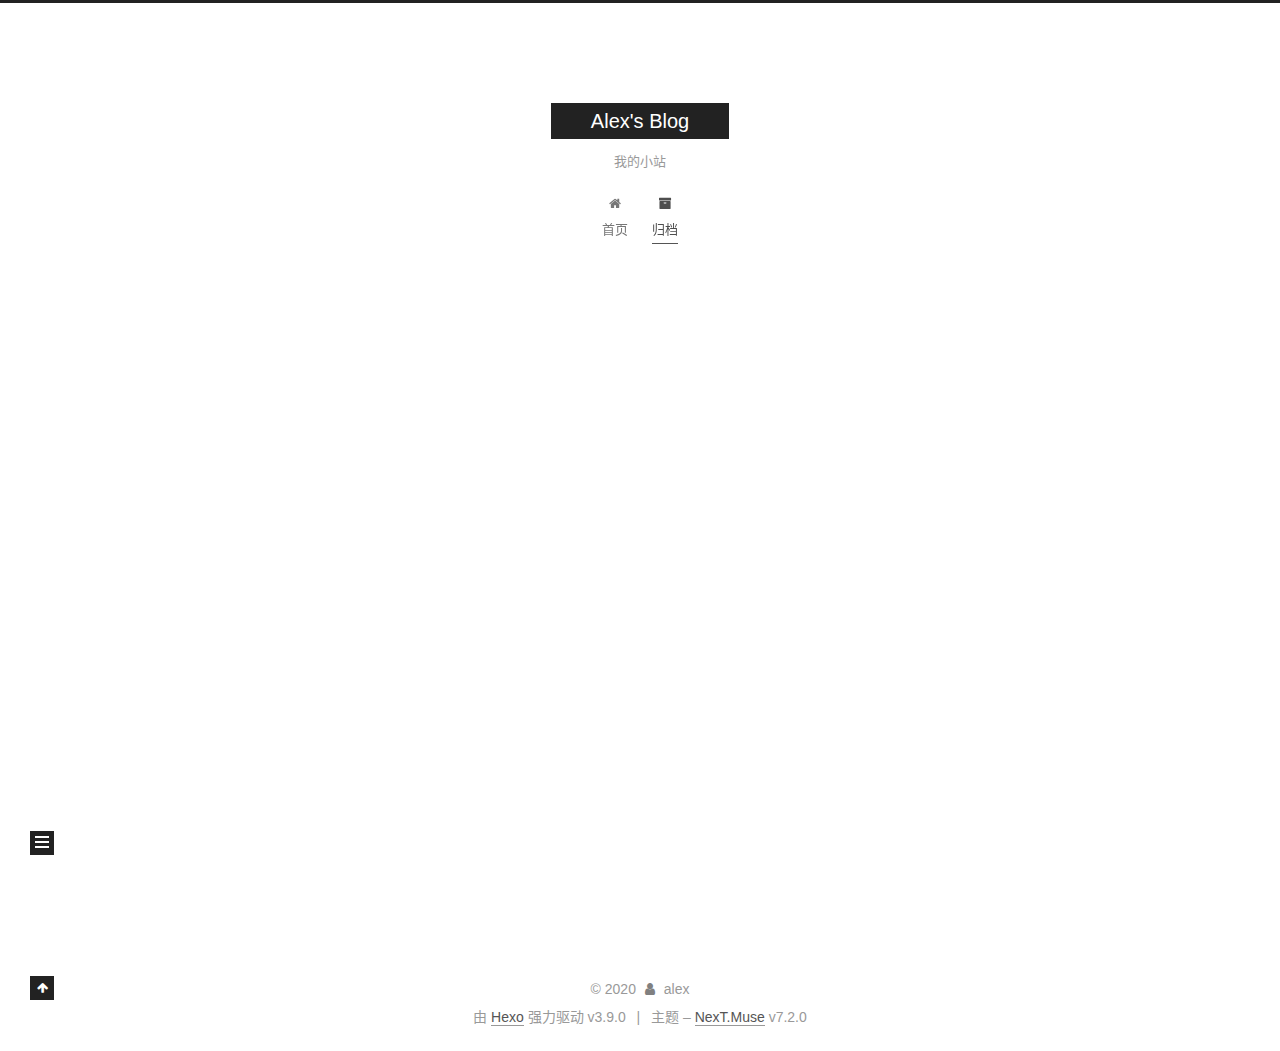
<file: archives/index.html>
<!DOCTYPE html>












  


<html class="theme-next muse use-motion" lang="zh-CN">
<head><meta name="generator" content="Hexo 3.9.0">
  <meta charset="UTF-8">
<meta http-equiv="X-UA-Compatible" content="IE=edge">
<meta name="viewport" content="width=device-width, initial-scale=1, maximum-scale=2">
<meta name="theme-color" content="#222">












  <link rel="apple-touch-icon" sizes="180x180" href="/images/apple-touch-icon-next.png?v=7.2.0">


  <link rel="icon" type="image/png" sizes="32x32" href="/images/favicon-32x32-next.png?v=7.2.0">


  <link rel="icon" type="image/png" sizes="16x16" href="/images/favicon-16x16-next.png?v=7.2.0">


  <link rel="mask-icon" href="/images/logo.svg?v=7.2.0" color="#222">






<link rel="stylesheet" href="/css/main.css?v=7.2.0">






<link rel="stylesheet" href="/lib/font-awesome/css/font-awesome.min.css?v=4.7.0">








<script id="hexo.configurations">
  var NexT = window.NexT || {};
  var CONFIG = {
    root: '/',
    scheme: 'Muse',
    version: '7.2.0',
    sidebar: {"position":"left","display":"post","offset":12,"onmobile":false},
    back2top: {"enable":true,"sidebar":false,"scrollpercent":false},
    copycode: {"enable":false,"show_result":false,"style":null},
    fancybox: false,
    mediumzoom: false,
    fastclick: false,
    lazyload: false,
    pangu: false,
    tabs: true,
    motion: {"enable":true,"async":false,"transition":{"post_block":"fadeIn","post_header":"slideDownIn","post_body":"slideDownIn","coll_header":"slideLeftIn","sidebar":"slideUpIn"}},
    algolia: {
      applicationID: '',
      apiKey: '',
      indexName: '',
      hits: {"per_page":10},
      labels: {"input_placeholder":"Search for Posts","hits_empty":"We didn't find any results for the search: ${query}","hits_stats":"${hits} results found in ${time} ms"}
    },
    translation: {
      copy_button: '复制',
      copy_success: '复制成功',
      copy_failure: '复制失败'
    }
  };
</script>

  <meta name="description" content="my_blog">
<meta name="keywords" content="alex test blog hexo">
<meta property="og:type" content="website">
<meta property="og:title" content="Alex&#39;s Blog">
<meta property="og:url" content="https://alexzend.club/archives/index.html">
<meta property="og:site_name" content="Alex&#39;s Blog">
<meta property="og:description" content="my_blog">
<meta property="og:locale" content="zh-CN">
<meta name="twitter:card" content="summary">
<meta name="twitter:title" content="Alex&#39;s Blog">
<meta name="twitter:description" content="my_blog">





  
  
  <link rel="canonical" href="https://alexzend.club/archives/">



<script id="page.configurations">
  CONFIG.page = {
    sidebar: "",
  };
</script>

  
  <title>归档 | Alex's Blog</title>
  












  <noscript>
  <style>
  .use-motion .motion-element,
  .use-motion .brand,
  .use-motion .menu-item,
  .sidebar-inner,
  .use-motion .post-block,
  .use-motion .pagination,
  .use-motion .comments,
  .use-motion .post-header,
  .use-motion .post-body,
  .use-motion .collection-title { opacity: initial; }

  .use-motion .logo,
  .use-motion .site-title,
  .use-motion .site-subtitle {
    opacity: initial;
    top: initial;
  }

  .use-motion .logo-line-before i { left: initial; }
  .use-motion .logo-line-after i { right: initial; }
  </style>
</noscript>

</head>

<body itemscope itemtype="http://schema.org/WebPage" lang="zh-CN">

  
  
    
  

  <div class="container sidebar-position-left page-archive">
    <div class="headband"></div>

    <header id="header" class="header" itemscope itemtype="http://schema.org/WPHeader">
      <div class="header-inner"><div class="site-brand-wrapper">
  <div class="site-meta">
    

    <div class="custom-logo-site-title">
      <a href="/" class="brand" rel="start">
        <span class="logo-line-before"><i></i></span>
        <span class="site-title">Alex's Blog</span>
        <span class="logo-line-after"><i></i></span>
      </a>
    </div>
    
      
        <p class="site-subtitle">我的小站</p>
      
    
    
  </div>

  <div class="site-nav-toggle">
    <button aria-label="切换导航栏">
      <span class="btn-bar"></span>
      <span class="btn-bar"></span>
      <span class="btn-bar"></span>
    </button>
  </div>
</div>



<nav class="site-nav">
  
    <ul id="menu" class="menu">
      
        
        
        
          
          <li class="menu-item menu-item-home">

    
    
      
    

    

    <a href="/" rel="section"><i class="menu-item-icon fa fa-fw fa-home"></i> <br>首页</a>

  </li>
        
        
        
          
          <li class="menu-item menu-item-archives menu-item-active">

    
    
      
    

    

    <a href="/archives/" rel="section"><i class="menu-item-icon fa fa-fw fa-archive"></i> <br>归档</a>

  </li>

      
      
    </ul>
  

  
    

    
    
      
      
    
      
      
    
    

  


  

  
</nav>



</div>
    </header>

    


    <main id="main" class="main">
      <div class="main-inner">
        <div class="content-wrap">
          
          <div id="content" class="content">
            

  
  
  
  <div class="post-block archive">
    <div id="posts" class="posts-collapse">
      <span class="archive-move-on"></span>

      
      <span class="archive-page-counter">
        
        
        
          
        
        嗯..! 目前共计 4 篇日志。 继续努力。
      </span>
      

      

        
        
        

        
          
          <div class="collection-title">
            <h1 class="archive-year" id="archive-year-2020">2020</h1>
          </div>
        
        

        

  <article class="post post-type-normal" itemscope itemtype="http://schema.org/Article">
    <header class="post-header">

      <h2 class="post-title">
        
          <a class="post-title-link" href="/2020/05/14/abc/" itemprop="url">
            
              <span itemprop="name">abc</span>
            
          </a>
        
      </h2>

      <div class="post-meta">
        <time class="post-time" itemprop="dateCreated" datetime="2020-05-14T08:44:57+08:00" content="2020-05-14">
          05-14
        </time>
      </div>

    </header>
  </article>



      

        
        
        

        
          
          <div class="collection-title">
            <h1 class="archive-year" id="archive-year-2019">2019</h1>
          </div>
        
        

        

  <article class="post post-type-normal" itemscope itemtype="http://schema.org/Article">
    <header class="post-header">

      <h2 class="post-title">
        
          <a class="post-title-link" href="/2019/07/21/Pycharm版本分布/" itemprop="url">
            
              <span itemprop="name">Pycharm版本分布</span>
            
          </a>
        
      </h2>

      <div class="post-meta">
        <time class="post-time" itemprop="dateCreated" datetime="2019-07-21T20:56:32+08:00" content="2019-07-21">
          07-21
        </time>
      </div>

    </header>
  </article>



      

        
        
        

        
        

        

  <article class="post post-type-normal" itemscope itemtype="http://schema.org/Article">
    <header class="post-header">

      <h2 class="post-title">
        
          <a class="post-title-link" href="/2019/07/13/test/" itemprop="url">
            
              <span itemprop="name">test</span>
            
          </a>
        
      </h2>

      <div class="post-meta">
        <time class="post-time" itemprop="dateCreated" datetime="2019-07-13T17:08:21+08:00" content="2019-07-13">
          07-13
        </time>
      </div>

    </header>
  </article>



      

        
        
        

        
        

        

  <article class="post post-type-normal" itemscope itemtype="http://schema.org/Article">
    <header class="post-header">

      <h2 class="post-title">
        
          <a class="post-title-link" href="/2019/07/13/hello-world/" itemprop="url">
            
              <span itemprop="name">Hello World</span>
            
          </a>
        
      </h2>

      <div class="post-meta">
        <time class="post-time" itemprop="dateCreated" datetime="2019-07-13T16:09:06+08:00" content="2019-07-13">
          07-13
        </time>
      </div>

    </header>
  </article>



      

    </div>
  </div>
  
  
  

  



          </div>
          

        </div>
        
          
  
  <div class="sidebar-toggle">
    <div class="sidebar-toggle-line-wrap">
      <span class="sidebar-toggle-line sidebar-toggle-line-first"></span>
      <span class="sidebar-toggle-line sidebar-toggle-line-middle"></span>
      <span class="sidebar-toggle-line sidebar-toggle-line-last"></span>
    </div>
  </div>

  <aside id="sidebar" class="sidebar">
    <div class="sidebar-inner">

      

      

      <div class="site-overview-wrap sidebar-panel sidebar-panel-active">
        <div class="site-overview">

          <div class="site-author motion-element" itemprop="author" itemscope itemtype="http://schema.org/Person">
  
  <p class="site-author-name" itemprop="name">alex</p>
  <div class="site-description motion-element" itemprop="description">my_blog</div>
</div>


  <nav class="site-state motion-element">
    
      <div class="site-state-item site-state-posts">
        
          <a href="/archives/">
        
          <span class="site-state-item-count">4</span>
          <span class="site-state-item-name">日志</span>
        </a>
      </div>
    

    

    
      
      
      <div class="site-state-item site-state-tags">
        
        
        
          
        
        <span class="site-state-item-count">1</span>
        <span class="site-state-item-name">标签</span>
        
      </div>
    
  </nav>













          
          
        </div>
      </div>

      

      

    </div>
  </aside>
  <div id="sidebar-dimmer"></div>


        
      </div>
    </main>

    <footer id="footer" class="footer">
      <div class="footer-inner">
        <div class="copyright">&copy; <span itemprop="copyrightYear">2020</span>
  <span class="with-love" id="animate">
    <i class="fa fa-user"></i>
  </span>
  <span class="author" itemprop="copyrightHolder">alex</span>

  

  
</div>


  <div class="powered-by">由 <a href="https://hexo.io" class="theme-link" rel="noopener" target="_blank">Hexo</a> 强力驱动 v3.9.0</div>



  <span class="post-meta-divider">|</span>



  <div class="theme-info">主题 – <a href="https://theme-next.org" class="theme-link" rel="noopener" target="_blank">NexT.Muse</a> v7.2.0</div>




        








        
      </div>
    </footer>

    
      <div class="back-to-top">
        <i class="fa fa-arrow-up"></i>
        
      </div>
    

    

    

    

  </div>

  

<script>
  if (Object.prototype.toString.call(window.Promise) !== '[object Function]') {
    window.Promise = null;
  }
</script>


















  
  









  
  <script src="/lib/jquery/index.js?v=3.4.1"></script>

  
  <script src="/lib/velocity/velocity.min.js?v=1.2.1"></script>

  
  <script src="/lib/velocity/velocity.ui.min.js?v=1.2.1"></script>




  <script src="/js/utils.js?v=7.2.0"></script>

  <script src="/js/motion.js?v=7.2.0"></script>



  
  


  <script src="/js/schemes/muse.js?v=7.2.0"></script>



  

  <script src="/js/next-boot.js?v=7.2.0"></script>

  

  

  


  






























<script>
// GET RESPONSIVE HEIGHT PASSED FROM IFRAME

window.addEventListener("message", function(e) {
  var data = e.data;
  if ((typeof data === 'string') && (data.indexOf('ciu_embed') > -1)) {
    var featureID = data.split(':')[1];
    var height = data.split(':')[2];
    $(`iframe[data-feature=${featureID}]`).height(parseInt(height) + 30);
  }
}, false);
</script>








  

</body>
</html>
</file>
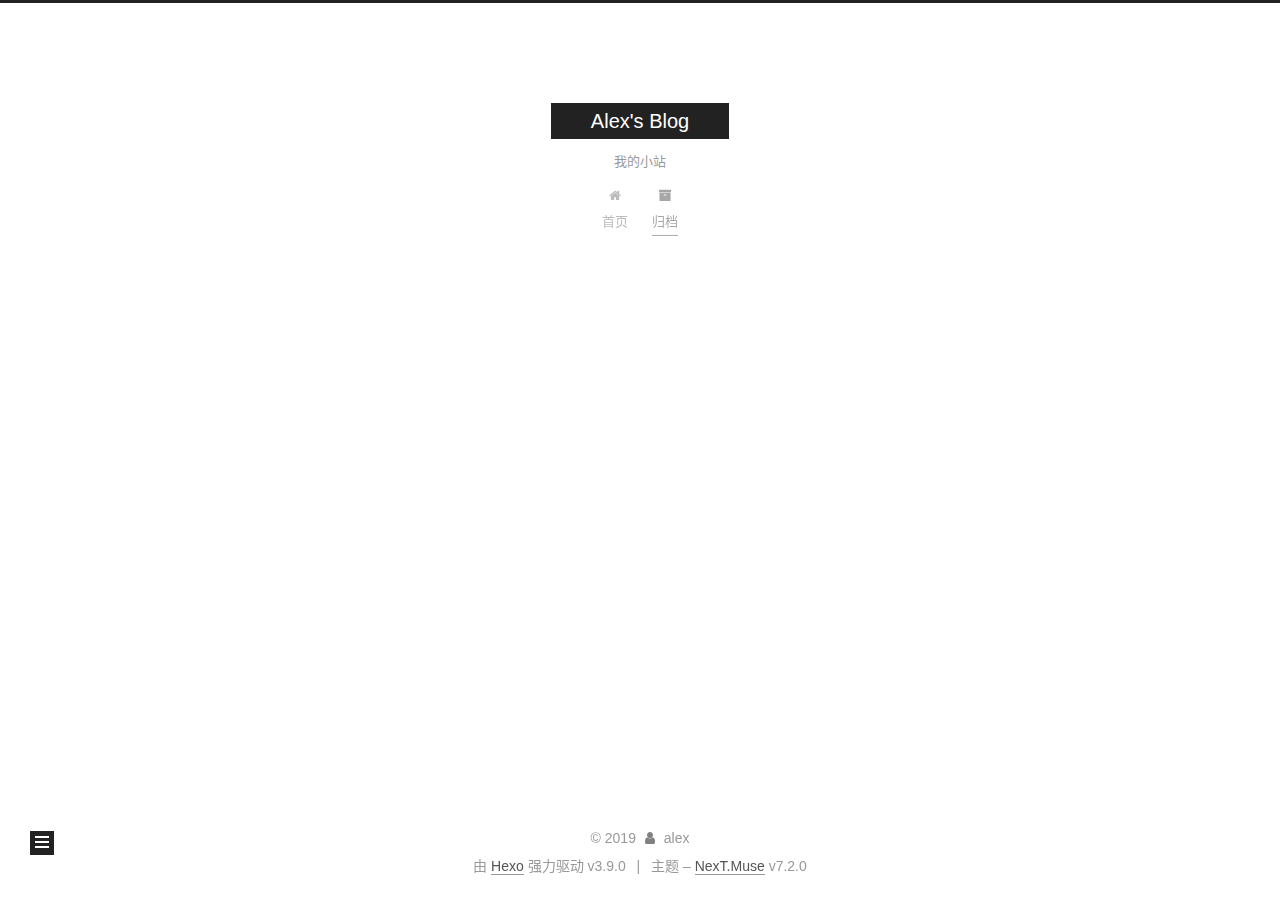
<file: archives/2019/index.html>
<!DOCTYPE html>












  


<html class="theme-next muse use-motion" lang="zh-CN">
<head><meta name="generator" content="Hexo 3.9.0">
  <meta charset="UTF-8">
<meta http-equiv="X-UA-Compatible" content="IE=edge">
<meta name="viewport" content="width=device-width, initial-scale=1, maximum-scale=2">
<meta name="theme-color" content="#222">












  <link rel="apple-touch-icon" sizes="180x180" href="/images/apple-touch-icon-next.png?v=7.2.0">


  <link rel="icon" type="image/png" sizes="32x32" href="/images/favicon-32x32-next.png?v=7.2.0">


  <link rel="icon" type="image/png" sizes="16x16" href="/images/favicon-16x16-next.png?v=7.2.0">


  <link rel="mask-icon" href="/images/logo.svg?v=7.2.0" color="#222">






<link rel="stylesheet" href="/css/main.css?v=7.2.0">






<link rel="stylesheet" href="/lib/font-awesome/css/font-awesome.min.css?v=4.7.0">








<script id="hexo.configurations">
  var NexT = window.NexT || {};
  var CONFIG = {
    root: '/',
    scheme: 'Muse',
    version: '7.2.0',
    sidebar: {"position":"left","display":"post","offset":12,"onmobile":false},
    back2top: {"enable":true,"sidebar":false,"scrollpercent":false},
    copycode: {"enable":false,"show_result":false,"style":null},
    fancybox: false,
    mediumzoom: false,
    fastclick: false,
    lazyload: false,
    pangu: false,
    tabs: true,
    motion: {"enable":true,"async":false,"transition":{"post_block":"fadeIn","post_header":"slideDownIn","post_body":"slideDownIn","coll_header":"slideLeftIn","sidebar":"slideUpIn"}},
    algolia: {
      applicationID: '',
      apiKey: '',
      indexName: '',
      hits: {"per_page":10},
      labels: {"input_placeholder":"Search for Posts","hits_empty":"We didn't find any results for the search: ${query}","hits_stats":"${hits} results found in ${time} ms"}
    },
    translation: {
      copy_button: '复制',
      copy_success: '复制成功',
      copy_failure: '复制失败'
    }
  };
</script>

  <meta name="description" content="my_blog">
<meta name="keywords" content="alex test blog hexo">
<meta property="og:type" content="website">
<meta property="og:title" content="Alex&#39;s Blog">
<meta property="og:url" content="https://alexzend.club/archives/2019/index.html">
<meta property="og:site_name" content="Alex&#39;s Blog">
<meta property="og:description" content="my_blog">
<meta property="og:locale" content="zh-CN">
<meta name="twitter:card" content="summary">
<meta name="twitter:title" content="Alex&#39;s Blog">
<meta name="twitter:description" content="my_blog">





  
  
  <link rel="canonical" href="https://alexzend.club/archives/2019/">



<script id="page.configurations">
  CONFIG.page = {
    sidebar: "",
  };
</script>

  
  <title>归档 | Alex's Blog</title>
  












  <noscript>
  <style>
  .use-motion .motion-element,
  .use-motion .brand,
  .use-motion .menu-item,
  .sidebar-inner,
  .use-motion .post-block,
  .use-motion .pagination,
  .use-motion .comments,
  .use-motion .post-header,
  .use-motion .post-body,
  .use-motion .collection-title { opacity: initial; }

  .use-motion .logo,
  .use-motion .site-title,
  .use-motion .site-subtitle {
    opacity: initial;
    top: initial;
  }

  .use-motion .logo-line-before i { left: initial; }
  .use-motion .logo-line-after i { right: initial; }
  </style>
</noscript>

</head>

<body itemscope itemtype="http://schema.org/WebPage" lang="zh-CN">

  
  
    
  

  <div class="container sidebar-position-left page-archive">
    <div class="headband"></div>

    <header id="header" class="header" itemscope itemtype="http://schema.org/WPHeader">
      <div class="header-inner"><div class="site-brand-wrapper">
  <div class="site-meta">
    

    <div class="custom-logo-site-title">
      <a href="/" class="brand" rel="start">
        <span class="logo-line-before"><i></i></span>
        <span class="site-title">Alex's Blog</span>
        <span class="logo-line-after"><i></i></span>
      </a>
    </div>
    
      
        <p class="site-subtitle">我的小站</p>
      
    
    
  </div>

  <div class="site-nav-toggle">
    <button aria-label="切换导航栏">
      <span class="btn-bar"></span>
      <span class="btn-bar"></span>
      <span class="btn-bar"></span>
    </button>
  </div>
</div>



<nav class="site-nav">
  
    <ul id="menu" class="menu">
      
        
        
        
          
          <li class="menu-item menu-item-home">

    
    
      
    

    

    <a href="/" rel="section"><i class="menu-item-icon fa fa-fw fa-home"></i> <br>首页</a>

  </li>
        
        
        
          
          <li class="menu-item menu-item-archives menu-item-active">

    
    
      
    

    

    <a href="/archives/" rel="section"><i class="menu-item-icon fa fa-fw fa-archive"></i> <br>归档</a>

  </li>

      
      
    </ul>
  

  
    

    
    
      
      
    
      
      
    
    

  


  

  
</nav>



</div>
    </header>

    


    <main id="main" class="main">
      <div class="main-inner">
        <div class="content-wrap">
          
          <div id="content" class="content">
            

  
  
  
  <div class="post-block archive">
    <div id="posts" class="posts-collapse">
      <span class="archive-move-on"></span>

      
      <span class="archive-page-counter">
        
        
        
          
        
        嗯..! 目前共计 3 篇日志。 继续努力。
      </span>
      

      

        
        
        

        
          
          <div class="collection-title">
            <h1 class="archive-year" id="archive-year-2019">2019</h1>
          </div>
        
        

        

  <article class="post post-type-normal" itemscope itemtype="http://schema.org/Article">
    <header class="post-header">

      <h2 class="post-title">
        
          <a class="post-title-link" href="/2019/07/21/Pycharm版本分布/" itemprop="url">
            
              <span itemprop="name">Pycharm版本分布</span>
            
          </a>
        
      </h2>

      <div class="post-meta">
        <time class="post-time" itemprop="dateCreated" datetime="2019-07-21T20:56:32+08:00" content="2019-07-21">
          07-21
        </time>
      </div>

    </header>
  </article>



      

        
        
        

        
        

        

  <article class="post post-type-normal" itemscope itemtype="http://schema.org/Article">
    <header class="post-header">

      <h2 class="post-title">
        
          <a class="post-title-link" href="/2019/07/13/test/" itemprop="url">
            
              <span itemprop="name">test</span>
            
          </a>
        
      </h2>

      <div class="post-meta">
        <time class="post-time" itemprop="dateCreated" datetime="2019-07-13T17:08:21+08:00" content="2019-07-13">
          07-13
        </time>
      </div>

    </header>
  </article>



      

        
        
        

        
        

        

  <article class="post post-type-normal" itemscope itemtype="http://schema.org/Article">
    <header class="post-header">

      <h2 class="post-title">
        
          <a class="post-title-link" href="/2019/07/13/hello-world/" itemprop="url">
            
              <span itemprop="name">Hello World</span>
            
          </a>
        
      </h2>

      <div class="post-meta">
        <time class="post-time" itemprop="dateCreated" datetime="2019-07-13T16:09:06+08:00" content="2019-07-13">
          07-13
        </time>
      </div>

    </header>
  </article>



      

    </div>
  </div>
  
  
  

  



          </div>
          

        </div>
        
          
  
  <div class="sidebar-toggle">
    <div class="sidebar-toggle-line-wrap">
      <span class="sidebar-toggle-line sidebar-toggle-line-first"></span>
      <span class="sidebar-toggle-line sidebar-toggle-line-middle"></span>
      <span class="sidebar-toggle-line sidebar-toggle-line-last"></span>
    </div>
  </div>

  <aside id="sidebar" class="sidebar">
    <div class="sidebar-inner">

      

      

      <div class="site-overview-wrap sidebar-panel sidebar-panel-active">
        <div class="site-overview">

          <div class="site-author motion-element" itemprop="author" itemscope itemtype="http://schema.org/Person">
  
  <p class="site-author-name" itemprop="name">alex</p>
  <div class="site-description motion-element" itemprop="description">my_blog</div>
</div>


  <nav class="site-state motion-element">
    
      <div class="site-state-item site-state-posts">
        
          <a href="/archives/">
        
          <span class="site-state-item-count">3</span>
          <span class="site-state-item-name">日志</span>
        </a>
      </div>
    

    

    
      
      
      <div class="site-state-item site-state-tags">
        
        
        
          
        
        <span class="site-state-item-count">1</span>
        <span class="site-state-item-name">标签</span>
        
      </div>
    
  </nav>













          
          
        </div>
      </div>

      

      

    </div>
  </aside>
  <div id="sidebar-dimmer"></div>


        
      </div>
    </main>

    <footer id="footer" class="footer">
      <div class="footer-inner">
        <div class="copyright">&copy; <span itemprop="copyrightYear">2019</span>
  <span class="with-love" id="animate">
    <i class="fa fa-user"></i>
  </span>
  <span class="author" itemprop="copyrightHolder">alex</span>

  

  
</div>


  <div class="powered-by">由 <a href="https://hexo.io" class="theme-link" rel="noopener" target="_blank">Hexo</a> 强力驱动 v3.9.0</div>



  <span class="post-meta-divider">|</span>



  <div class="theme-info">主题 – <a href="https://theme-next.org" class="theme-link" rel="noopener" target="_blank">NexT.Muse</a> v7.2.0</div>




        








        
      </div>
    </footer>

    
      <div class="back-to-top">
        <i class="fa fa-arrow-up"></i>
        
      </div>
    

    

    

    

  </div>

  

<script>
  if (Object.prototype.toString.call(window.Promise) !== '[object Function]') {
    window.Promise = null;
  }
</script>


















  
  









  
  <script src="/lib/jquery/index.js?v=3.4.1"></script>

  
  <script src="/lib/velocity/velocity.min.js?v=1.2.1"></script>

  
  <script src="/lib/velocity/velocity.ui.min.js?v=1.2.1"></script>




  <script src="/js/utils.js?v=7.2.0"></script>

  <script src="/js/motion.js?v=7.2.0"></script>



  
  


  <script src="/js/schemes/muse.js?v=7.2.0"></script>



  

  <script src="/js/next-boot.js?v=7.2.0"></script>

  

  

  


  






























<script>
// GET RESPONSIVE HEIGHT PASSED FROM IFRAME

window.addEventListener("message", function(e) {
  var data = e.data;
  if ((typeof data === 'string') && (data.indexOf('ciu_embed') > -1)) {
    var featureID = data.split(':')[1];
    var height = data.split(':')[2];
    $(`iframe[data-feature=${featureID}]`).height(parseInt(height) + 30);
  }
}, false);
</script>








  

</body>
</html>
</file>
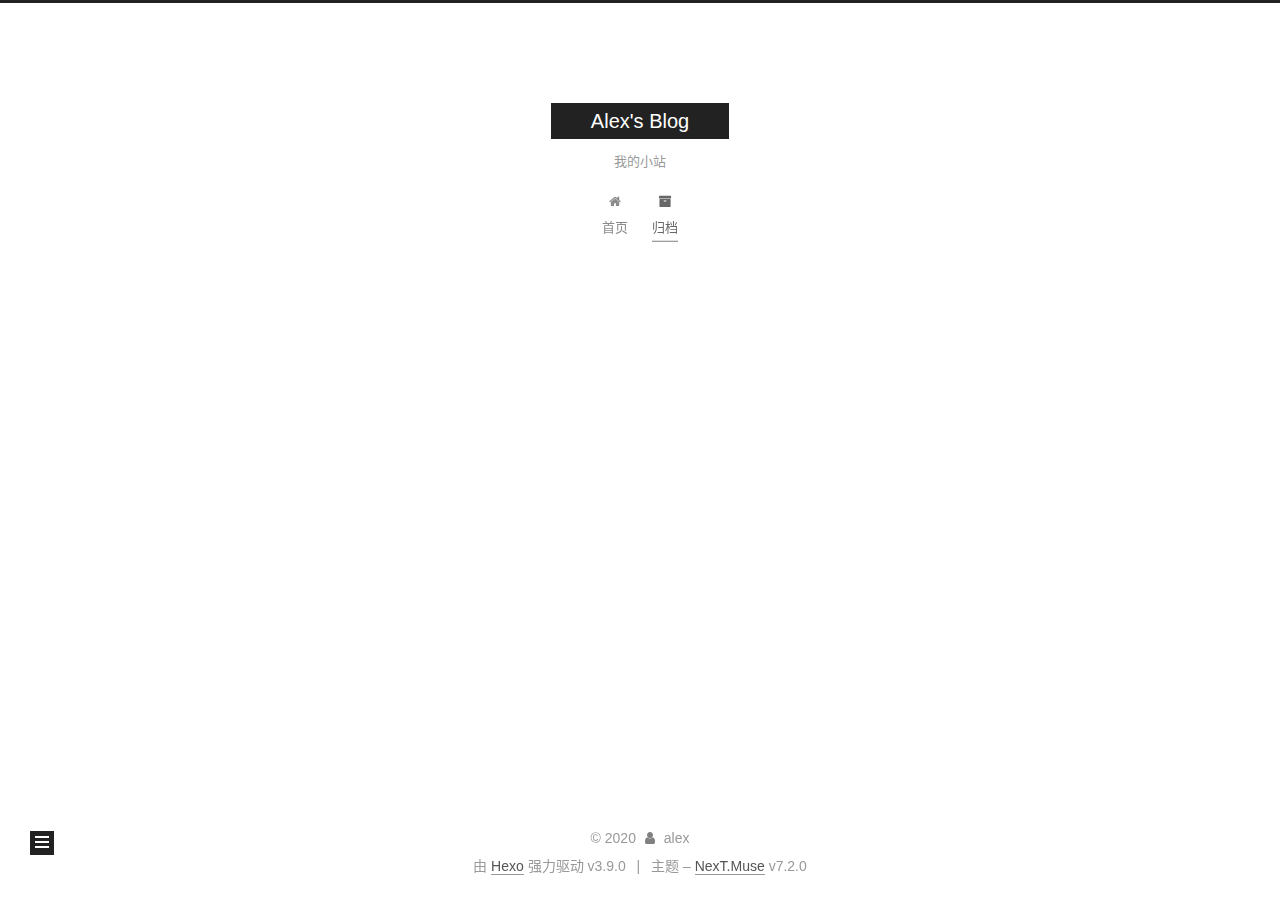
<file: archives/2020/index.html>
<!DOCTYPE html>












  


<html class="theme-next muse use-motion" lang="zh-CN">
<head><meta name="generator" content="Hexo 3.9.0">
  <meta charset="UTF-8">
<meta http-equiv="X-UA-Compatible" content="IE=edge">
<meta name="viewport" content="width=device-width, initial-scale=1, maximum-scale=2">
<meta name="theme-color" content="#222">












  <link rel="apple-touch-icon" sizes="180x180" href="/images/apple-touch-icon-next.png?v=7.2.0">


  <link rel="icon" type="image/png" sizes="32x32" href="/images/favicon-32x32-next.png?v=7.2.0">


  <link rel="icon" type="image/png" sizes="16x16" href="/images/favicon-16x16-next.png?v=7.2.0">


  <link rel="mask-icon" href="/images/logo.svg?v=7.2.0" color="#222">






<link rel="stylesheet" href="/css/main.css?v=7.2.0">






<link rel="stylesheet" href="/lib/font-awesome/css/font-awesome.min.css?v=4.7.0">








<script id="hexo.configurations">
  var NexT = window.NexT || {};
  var CONFIG = {
    root: '/',
    scheme: 'Muse',
    version: '7.2.0',
    sidebar: {"position":"left","display":"post","offset":12,"onmobile":false},
    back2top: {"enable":true,"sidebar":false,"scrollpercent":false},
    copycode: {"enable":false,"show_result":false,"style":null},
    fancybox: false,
    mediumzoom: false,
    fastclick: false,
    lazyload: false,
    pangu: false,
    tabs: true,
    motion: {"enable":true,"async":false,"transition":{"post_block":"fadeIn","post_header":"slideDownIn","post_body":"slideDownIn","coll_header":"slideLeftIn","sidebar":"slideUpIn"}},
    algolia: {
      applicationID: '',
      apiKey: '',
      indexName: '',
      hits: {"per_page":10},
      labels: {"input_placeholder":"Search for Posts","hits_empty":"We didn't find any results for the search: ${query}","hits_stats":"${hits} results found in ${time} ms"}
    },
    translation: {
      copy_button: '复制',
      copy_success: '复制成功',
      copy_failure: '复制失败'
    }
  };
</script>

  <meta name="description" content="my_blog">
<meta name="keywords" content="alex test blog hexo">
<meta property="og:type" content="website">
<meta property="og:title" content="Alex&#39;s Blog">
<meta property="og:url" content="https://alexzend.club/archives/2020/index.html">
<meta property="og:site_name" content="Alex&#39;s Blog">
<meta property="og:description" content="my_blog">
<meta property="og:locale" content="zh-CN">
<meta name="twitter:card" content="summary">
<meta name="twitter:title" content="Alex&#39;s Blog">
<meta name="twitter:description" content="my_blog">





  
  
  <link rel="canonical" href="https://alexzend.club/archives/2020/">



<script id="page.configurations">
  CONFIG.page = {
    sidebar: "",
  };
</script>

  
  <title>归档 | Alex's Blog</title>
  












  <noscript>
  <style>
  .use-motion .motion-element,
  .use-motion .brand,
  .use-motion .menu-item,
  .sidebar-inner,
  .use-motion .post-block,
  .use-motion .pagination,
  .use-motion .comments,
  .use-motion .post-header,
  .use-motion .post-body,
  .use-motion .collection-title { opacity: initial; }

  .use-motion .logo,
  .use-motion .site-title,
  .use-motion .site-subtitle {
    opacity: initial;
    top: initial;
  }

  .use-motion .logo-line-before i { left: initial; }
  .use-motion .logo-line-after i { right: initial; }
  </style>
</noscript>

</head>

<body itemscope itemtype="http://schema.org/WebPage" lang="zh-CN">

  
  
    
  

  <div class="container sidebar-position-left page-archive">
    <div class="headband"></div>

    <header id="header" class="header" itemscope itemtype="http://schema.org/WPHeader">
      <div class="header-inner"><div class="site-brand-wrapper">
  <div class="site-meta">
    

    <div class="custom-logo-site-title">
      <a href="/" class="brand" rel="start">
        <span class="logo-line-before"><i></i></span>
        <span class="site-title">Alex's Blog</span>
        <span class="logo-line-after"><i></i></span>
      </a>
    </div>
    
      
        <p class="site-subtitle">我的小站</p>
      
    
    
  </div>

  <div class="site-nav-toggle">
    <button aria-label="切换导航栏">
      <span class="btn-bar"></span>
      <span class="btn-bar"></span>
      <span class="btn-bar"></span>
    </button>
  </div>
</div>



<nav class="site-nav">
  
    <ul id="menu" class="menu">
      
        
        
        
          
          <li class="menu-item menu-item-home">

    
    
      
    

    

    <a href="/" rel="section"><i class="menu-item-icon fa fa-fw fa-home"></i> <br>首页</a>

  </li>
        
        
        
          
          <li class="menu-item menu-item-archives menu-item-active">

    
    
      
    

    

    <a href="/archives/" rel="section"><i class="menu-item-icon fa fa-fw fa-archive"></i> <br>归档</a>

  </li>

      
      
    </ul>
  

  
    

    
    
      
      
    
      
      
    
    

  


  

  
</nav>



</div>
    </header>

    


    <main id="main" class="main">
      <div class="main-inner">
        <div class="content-wrap">
          
          <div id="content" class="content">
            

  
  
  
  <div class="post-block archive">
    <div id="posts" class="posts-collapse">
      <span class="archive-move-on"></span>

      
      <span class="archive-page-counter">
        
        
        
          
        
        嗯..! 目前共计 4 篇日志。 继续努力。
      </span>
      

      

        
        
        

        
          
          <div class="collection-title">
            <h1 class="archive-year" id="archive-year-2020">2020</h1>
          </div>
        
        

        

  <article class="post post-type-normal" itemscope itemtype="http://schema.org/Article">
    <header class="post-header">

      <h2 class="post-title">
        
          <a class="post-title-link" href="/2020/05/14/abc/" itemprop="url">
            
              <span itemprop="name">abc</span>
            
          </a>
        
      </h2>

      <div class="post-meta">
        <time class="post-time" itemprop="dateCreated" datetime="2020-05-14T08:44:57+08:00" content="2020-05-14">
          05-14
        </time>
      </div>

    </header>
  </article>



      

    </div>
  </div>
  
  
  

  



          </div>
          

        </div>
        
          
  
  <div class="sidebar-toggle">
    <div class="sidebar-toggle-line-wrap">
      <span class="sidebar-toggle-line sidebar-toggle-line-first"></span>
      <span class="sidebar-toggle-line sidebar-toggle-line-middle"></span>
      <span class="sidebar-toggle-line sidebar-toggle-line-last"></span>
    </div>
  </div>

  <aside id="sidebar" class="sidebar">
    <div class="sidebar-inner">

      

      

      <div class="site-overview-wrap sidebar-panel sidebar-panel-active">
        <div class="site-overview">

          <div class="site-author motion-element" itemprop="author" itemscope itemtype="http://schema.org/Person">
  
  <p class="site-author-name" itemprop="name">alex</p>
  <div class="site-description motion-element" itemprop="description">my_blog</div>
</div>


  <nav class="site-state motion-element">
    
      <div class="site-state-item site-state-posts">
        
          <a href="/archives/">
        
          <span class="site-state-item-count">4</span>
          <span class="site-state-item-name">日志</span>
        </a>
      </div>
    

    

    
      
      
      <div class="site-state-item site-state-tags">
        
        
        
          
        
        <span class="site-state-item-count">1</span>
        <span class="site-state-item-name">标签</span>
        
      </div>
    
  </nav>













          
          
        </div>
      </div>

      

      

    </div>
  </aside>
  <div id="sidebar-dimmer"></div>


        
      </div>
    </main>

    <footer id="footer" class="footer">
      <div class="footer-inner">
        <div class="copyright">&copy; <span itemprop="copyrightYear">2020</span>
  <span class="with-love" id="animate">
    <i class="fa fa-user"></i>
  </span>
  <span class="author" itemprop="copyrightHolder">alex</span>

  

  
</div>


  <div class="powered-by">由 <a href="https://hexo.io" class="theme-link" rel="noopener" target="_blank">Hexo</a> 强力驱动 v3.9.0</div>



  <span class="post-meta-divider">|</span>



  <div class="theme-info">主题 – <a href="https://theme-next.org" class="theme-link" rel="noopener" target="_blank">NexT.Muse</a> v7.2.0</div>




        








        
      </div>
    </footer>

    
      <div class="back-to-top">
        <i class="fa fa-arrow-up"></i>
        
      </div>
    

    

    

    

  </div>

  

<script>
  if (Object.prototype.toString.call(window.Promise) !== '[object Function]') {
    window.Promise = null;
  }
</script>


















  
  









  
  <script src="/lib/jquery/index.js?v=3.4.1"></script>

  
  <script src="/lib/velocity/velocity.min.js?v=1.2.1"></script>

  
  <script src="/lib/velocity/velocity.ui.min.js?v=1.2.1"></script>




  <script src="/js/utils.js?v=7.2.0"></script>

  <script src="/js/motion.js?v=7.2.0"></script>



  
  


  <script src="/js/schemes/muse.js?v=7.2.0"></script>



  

  <script src="/js/next-boot.js?v=7.2.0"></script>

  

  

  


  






























<script>
// GET RESPONSIVE HEIGHT PASSED FROM IFRAME

window.addEventListener("message", function(e) {
  var data = e.data;
  if ((typeof data === 'string') && (data.indexOf('ciu_embed') > -1)) {
    var featureID = data.split(':')[1];
    var height = data.split(':')[2];
    $(`iframe[data-feature=${featureID}]`).height(parseInt(height) + 30);
  }
}, false);
</script>








  

</body>
</html>
</file>
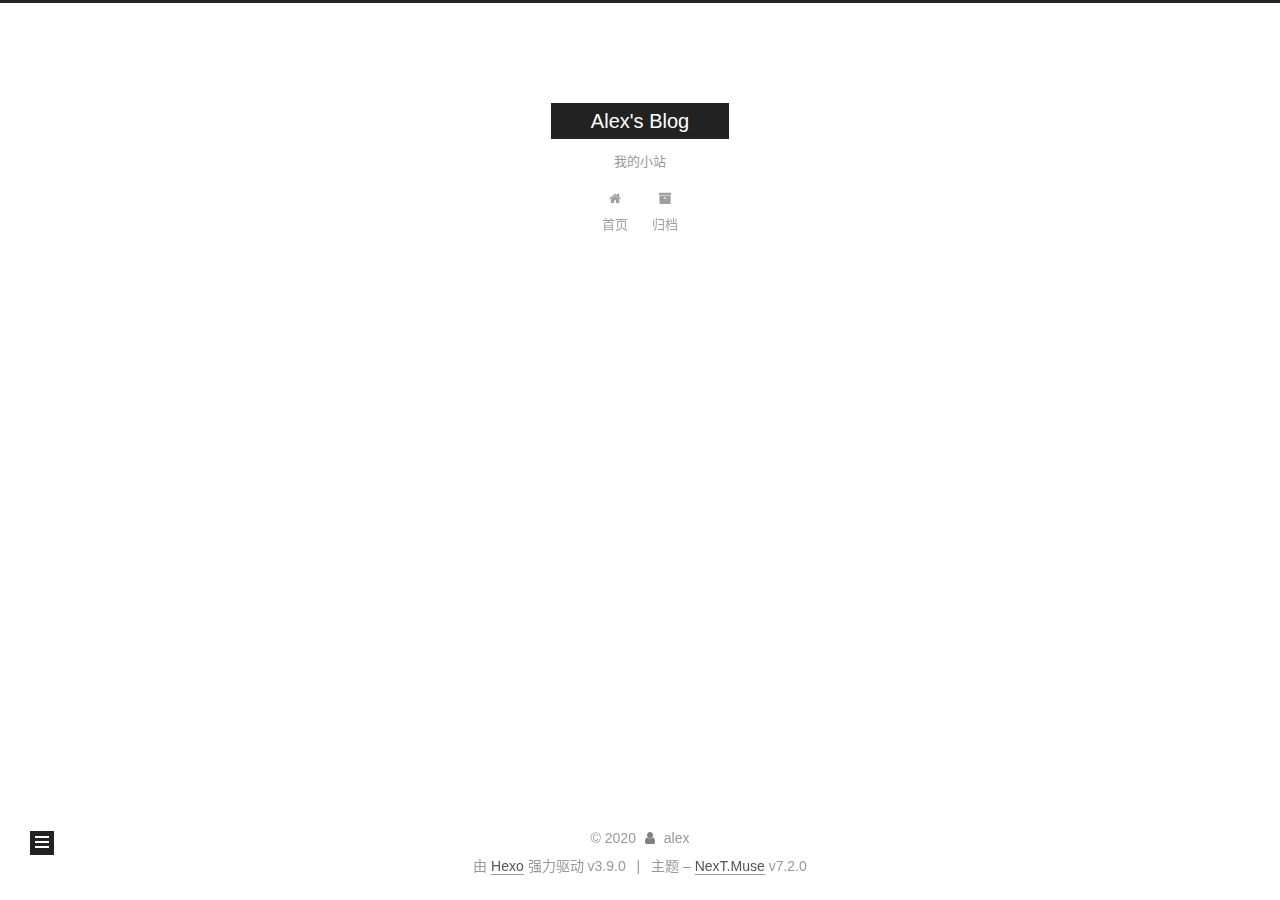
<file: tags/Pycharm/index.html>
<!DOCTYPE html>












  


<html class="theme-next muse use-motion" lang="zh-CN">
<head><meta name="generator" content="Hexo 3.9.0">
  <meta charset="UTF-8">
<meta http-equiv="X-UA-Compatible" content="IE=edge">
<meta name="viewport" content="width=device-width, initial-scale=1, maximum-scale=2">
<meta name="theme-color" content="#222">












  <link rel="apple-touch-icon" sizes="180x180" href="/images/apple-touch-icon-next.png?v=7.2.0">


  <link rel="icon" type="image/png" sizes="32x32" href="/images/favicon-32x32-next.png?v=7.2.0">


  <link rel="icon" type="image/png" sizes="16x16" href="/images/favicon-16x16-next.png?v=7.2.0">


  <link rel="mask-icon" href="/images/logo.svg?v=7.2.0" color="#222">






<link rel="stylesheet" href="/css/main.css?v=7.2.0">






<link rel="stylesheet" href="/lib/font-awesome/css/font-awesome.min.css?v=4.7.0">








<script id="hexo.configurations">
  var NexT = window.NexT || {};
  var CONFIG = {
    root: '/',
    scheme: 'Muse',
    version: '7.2.0',
    sidebar: {"position":"left","display":"post","offset":12,"onmobile":false},
    back2top: {"enable":true,"sidebar":false,"scrollpercent":false},
    copycode: {"enable":false,"show_result":false,"style":null},
    fancybox: false,
    mediumzoom: false,
    fastclick: false,
    lazyload: false,
    pangu: false,
    tabs: true,
    motion: {"enable":true,"async":false,"transition":{"post_block":"fadeIn","post_header":"slideDownIn","post_body":"slideDownIn","coll_header":"slideLeftIn","sidebar":"slideUpIn"}},
    algolia: {
      applicationID: '',
      apiKey: '',
      indexName: '',
      hits: {"per_page":10},
      labels: {"input_placeholder":"Search for Posts","hits_empty":"We didn't find any results for the search: ${query}","hits_stats":"${hits} results found in ${time} ms"}
    },
    translation: {
      copy_button: '复制',
      copy_success: '复制成功',
      copy_failure: '复制失败'
    }
  };
</script>

  <meta name="description" content="my_blog">
<meta name="keywords" content="alex test blog hexo">
<meta property="og:type" content="website">
<meta property="og:title" content="Alex&#39;s Blog">
<meta property="og:url" content="https://alexzend.club/tags/Pycharm/index.html">
<meta property="og:site_name" content="Alex&#39;s Blog">
<meta property="og:description" content="my_blog">
<meta property="og:locale" content="zh-CN">
<meta name="twitter:card" content="summary">
<meta name="twitter:title" content="Alex&#39;s Blog">
<meta name="twitter:description" content="my_blog">





  
  
  <link rel="canonical" href="https://alexzend.club/tags/Pycharm/">



<script id="page.configurations">
  CONFIG.page = {
    sidebar: "",
  };
</script>

  
  <title>标签: Pycharm | Alex's Blog</title>
  












  <noscript>
  <style>
  .use-motion .motion-element,
  .use-motion .brand,
  .use-motion .menu-item,
  .sidebar-inner,
  .use-motion .post-block,
  .use-motion .pagination,
  .use-motion .comments,
  .use-motion .post-header,
  .use-motion .post-body,
  .use-motion .collection-title { opacity: initial; }

  .use-motion .logo,
  .use-motion .site-title,
  .use-motion .site-subtitle {
    opacity: initial;
    top: initial;
  }

  .use-motion .logo-line-before i { left: initial; }
  .use-motion .logo-line-after i { right: initial; }
  </style>
</noscript>

</head>

<body itemscope itemtype="http://schema.org/WebPage" lang="zh-CN">

  
  
    
  

  <div class="container sidebar-position-left ">
    <div class="headband"></div>

    <header id="header" class="header" itemscope itemtype="http://schema.org/WPHeader">
      <div class="header-inner"><div class="site-brand-wrapper">
  <div class="site-meta">
    

    <div class="custom-logo-site-title">
      <a href="/" class="brand" rel="start">
        <span class="logo-line-before"><i></i></span>
        <span class="site-title">Alex's Blog</span>
        <span class="logo-line-after"><i></i></span>
      </a>
    </div>
    
      
        <p class="site-subtitle">我的小站</p>
      
    
    
  </div>

  <div class="site-nav-toggle">
    <button aria-label="切换导航栏">
      <span class="btn-bar"></span>
      <span class="btn-bar"></span>
      <span class="btn-bar"></span>
    </button>
  </div>
</div>



<nav class="site-nav">
  
    <ul id="menu" class="menu">
      
        
        
        
          
          <li class="menu-item menu-item-home">

    
    
      
    

    

    <a href="/" rel="section"><i class="menu-item-icon fa fa-fw fa-home"></i> <br>首页</a>

  </li>
        
        
        
          
          <li class="menu-item menu-item-archives">

    
    
      
    

    

    <a href="/archives/" rel="section"><i class="menu-item-icon fa fa-fw fa-archive"></i> <br>归档</a>

  </li>

      
      
    </ul>
  

  
    

    
    
      
      
    
      
      
    
    

  


  

  
</nav>



</div>
    </header>

    


    <main id="main" class="main">
      <div class="main-inner">
        <div class="content-wrap">
          
          <div id="content" class="content">
            

  
  
  
  <div class="post-block tag">

    <div id="posts" class="posts-collapse">
      <div class="collection-title">
        <h1>Pycharm<small>标签</small>
        </h1>
      </div>

      
        

  <article class="post post-type-normal" itemscope itemtype="http://schema.org/Article">
    <header class="post-header">

      <h2 class="post-title">
        
          <a class="post-title-link" href="/2019/07/21/Pycharm版本分布/" itemprop="url">
            
              <span itemprop="name">Pycharm版本分布</span>
            
          </a>
        
      </h2>

      <div class="post-meta">
        <time class="post-time" itemprop="dateCreated" datetime="2019-07-21T20:56:32+08:00" content="2019-07-21">
          07-21
        </time>
      </div>

    </header>
  </article>


      
    </div>

  </div>
  
  
  

  



          </div>
          

        </div>
        
          
  
  <div class="sidebar-toggle">
    <div class="sidebar-toggle-line-wrap">
      <span class="sidebar-toggle-line sidebar-toggle-line-first"></span>
      <span class="sidebar-toggle-line sidebar-toggle-line-middle"></span>
      <span class="sidebar-toggle-line sidebar-toggle-line-last"></span>
    </div>
  </div>

  <aside id="sidebar" class="sidebar">
    <div class="sidebar-inner">

      

      

      <div class="site-overview-wrap sidebar-panel sidebar-panel-active">
        <div class="site-overview">

          <div class="site-author motion-element" itemprop="author" itemscope itemtype="http://schema.org/Person">
  
  <p class="site-author-name" itemprop="name">alex</p>
  <div class="site-description motion-element" itemprop="description">my_blog</div>
</div>


  <nav class="site-state motion-element">
    
      <div class="site-state-item site-state-posts">
        
          <a href="/archives/">
        
          <span class="site-state-item-count">4</span>
          <span class="site-state-item-name">日志</span>
        </a>
      </div>
    

    

    
      
      
      <div class="site-state-item site-state-tags">
        
        
        
          
        
        <span class="site-state-item-count">1</span>
        <span class="site-state-item-name">标签</span>
        
      </div>
    
  </nav>













          
          
        </div>
      </div>

      

      

    </div>
  </aside>
  <div id="sidebar-dimmer"></div>


        
      </div>
    </main>

    <footer id="footer" class="footer">
      <div class="footer-inner">
        <div class="copyright">&copy; <span itemprop="copyrightYear">2020</span>
  <span class="with-love" id="animate">
    <i class="fa fa-user"></i>
  </span>
  <span class="author" itemprop="copyrightHolder">alex</span>

  

  
</div>


  <div class="powered-by">由 <a href="https://hexo.io" class="theme-link" rel="noopener" target="_blank">Hexo</a> 强力驱动 v3.9.0</div>



  <span class="post-meta-divider">|</span>



  <div class="theme-info">主题 – <a href="https://theme-next.org" class="theme-link" rel="noopener" target="_blank">NexT.Muse</a> v7.2.0</div>




        








        
      </div>
    </footer>

    
      <div class="back-to-top">
        <i class="fa fa-arrow-up"></i>
        
      </div>
    

    

    

    

  </div>

  

<script>
  if (Object.prototype.toString.call(window.Promise) !== '[object Function]') {
    window.Promise = null;
  }
</script>


















  
  









  
  <script src="/lib/jquery/index.js?v=3.4.1"></script>

  
  <script src="/lib/velocity/velocity.min.js?v=1.2.1"></script>

  
  <script src="/lib/velocity/velocity.ui.min.js?v=1.2.1"></script>




  <script src="/js/utils.js?v=7.2.0"></script>

  <script src="/js/motion.js?v=7.2.0"></script>



  
  


  <script src="/js/schemes/muse.js?v=7.2.0"></script>



  

  <script src="/js/next-boot.js?v=7.2.0"></script>

  

  

  


  






























<script>
// GET RESPONSIVE HEIGHT PASSED FROM IFRAME

window.addEventListener("message", function(e) {
  var data = e.data;
  if ((typeof data === 'string') && (data.indexOf('ciu_embed') > -1)) {
    var featureID = data.split(':')[1];
    var height = data.split(':')[2];
    $(`iframe[data-feature=${featureID}]`).height(parseInt(height) + 30);
  }
}, false);
</script>








  

</body>
</html>
</file>
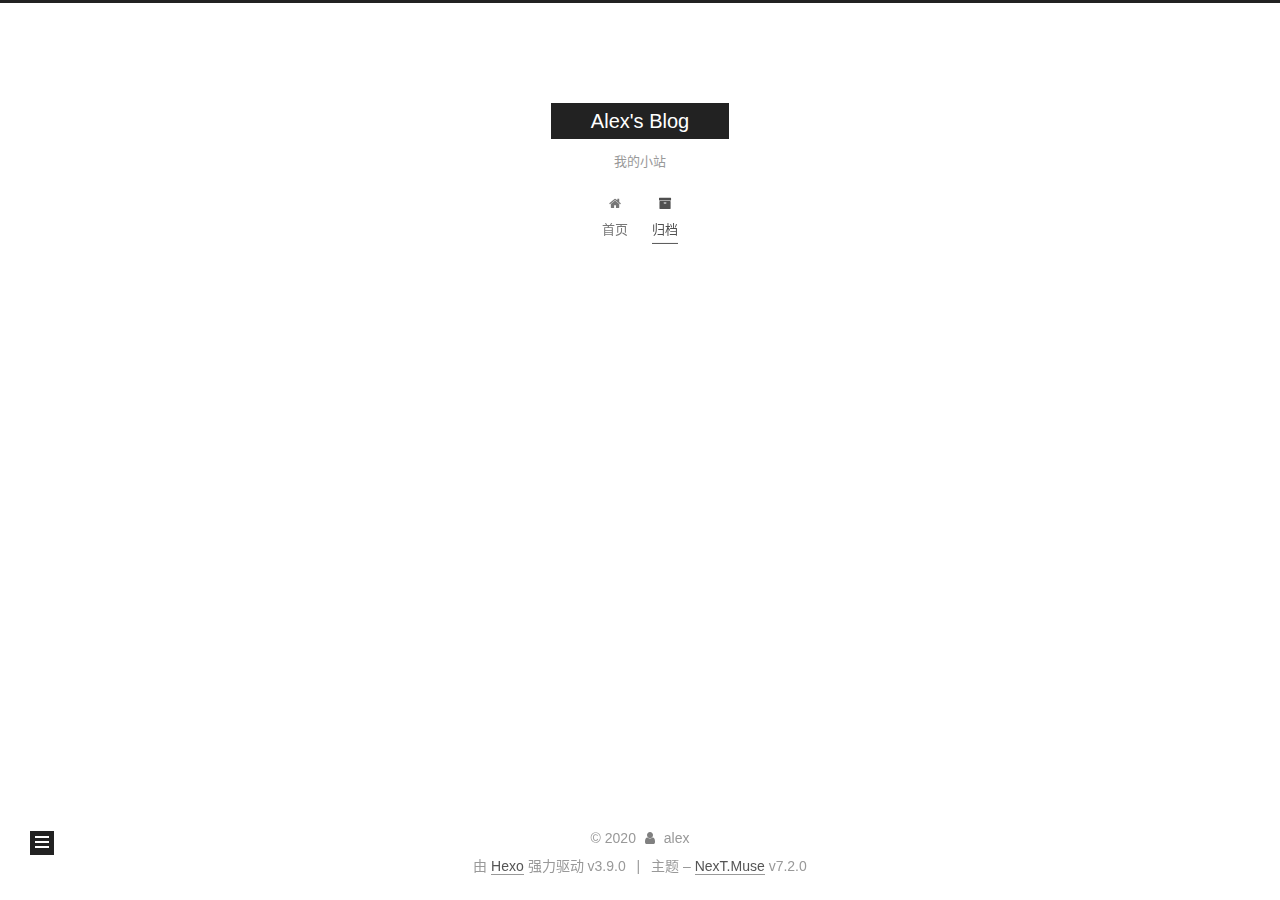
<file: archives/2019/07/index.html>
<!DOCTYPE html>












  


<html class="theme-next muse use-motion" lang="zh-CN">
<head><meta name="generator" content="Hexo 3.9.0">
  <meta charset="UTF-8">
<meta http-equiv="X-UA-Compatible" content="IE=edge">
<meta name="viewport" content="width=device-width, initial-scale=1, maximum-scale=2">
<meta name="theme-color" content="#222">












  <link rel="apple-touch-icon" sizes="180x180" href="/images/apple-touch-icon-next.png?v=7.2.0">


  <link rel="icon" type="image/png" sizes="32x32" href="/images/favicon-32x32-next.png?v=7.2.0">


  <link rel="icon" type="image/png" sizes="16x16" href="/images/favicon-16x16-next.png?v=7.2.0">


  <link rel="mask-icon" href="/images/logo.svg?v=7.2.0" color="#222">






<link rel="stylesheet" href="/css/main.css?v=7.2.0">






<link rel="stylesheet" href="/lib/font-awesome/css/font-awesome.min.css?v=4.7.0">








<script id="hexo.configurations">
  var NexT = window.NexT || {};
  var CONFIG = {
    root: '/',
    scheme: 'Muse',
    version: '7.2.0',
    sidebar: {"position":"left","display":"post","offset":12,"onmobile":false},
    back2top: {"enable":true,"sidebar":false,"scrollpercent":false},
    copycode: {"enable":false,"show_result":false,"style":null},
    fancybox: false,
    mediumzoom: false,
    fastclick: false,
    lazyload: false,
    pangu: false,
    tabs: true,
    motion: {"enable":true,"async":false,"transition":{"post_block":"fadeIn","post_header":"slideDownIn","post_body":"slideDownIn","coll_header":"slideLeftIn","sidebar":"slideUpIn"}},
    algolia: {
      applicationID: '',
      apiKey: '',
      indexName: '',
      hits: {"per_page":10},
      labels: {"input_placeholder":"Search for Posts","hits_empty":"We didn't find any results for the search: ${query}","hits_stats":"${hits} results found in ${time} ms"}
    },
    translation: {
      copy_button: '复制',
      copy_success: '复制成功',
      copy_failure: '复制失败'
    }
  };
</script>

  <meta name="description" content="my_blog">
<meta name="keywords" content="alex test blog hexo">
<meta property="og:type" content="website">
<meta property="og:title" content="Alex&#39;s Blog">
<meta property="og:url" content="https://alexzend.club/archives/2019/07/index.html">
<meta property="og:site_name" content="Alex&#39;s Blog">
<meta property="og:description" content="my_blog">
<meta property="og:locale" content="zh-CN">
<meta name="twitter:card" content="summary">
<meta name="twitter:title" content="Alex&#39;s Blog">
<meta name="twitter:description" content="my_blog">





  
  
  <link rel="canonical" href="https://alexzend.club/archives/2019/07/">



<script id="page.configurations">
  CONFIG.page = {
    sidebar: "",
  };
</script>

  
  <title>归档 | Alex's Blog</title>
  












  <noscript>
  <style>
  .use-motion .motion-element,
  .use-motion .brand,
  .use-motion .menu-item,
  .sidebar-inner,
  .use-motion .post-block,
  .use-motion .pagination,
  .use-motion .comments,
  .use-motion .post-header,
  .use-motion .post-body,
  .use-motion .collection-title { opacity: initial; }

  .use-motion .logo,
  .use-motion .site-title,
  .use-motion .site-subtitle {
    opacity: initial;
    top: initial;
  }

  .use-motion .logo-line-before i { left: initial; }
  .use-motion .logo-line-after i { right: initial; }
  </style>
</noscript>

</head>

<body itemscope itemtype="http://schema.org/WebPage" lang="zh-CN">

  
  
    
  

  <div class="container sidebar-position-left page-archive">
    <div class="headband"></div>

    <header id="header" class="header" itemscope itemtype="http://schema.org/WPHeader">
      <div class="header-inner"><div class="site-brand-wrapper">
  <div class="site-meta">
    

    <div class="custom-logo-site-title">
      <a href="/" class="brand" rel="start">
        <span class="logo-line-before"><i></i></span>
        <span class="site-title">Alex's Blog</span>
        <span class="logo-line-after"><i></i></span>
      </a>
    </div>
    
      
        <p class="site-subtitle">我的小站</p>
      
    
    
  </div>

  <div class="site-nav-toggle">
    <button aria-label="切换导航栏">
      <span class="btn-bar"></span>
      <span class="btn-bar"></span>
      <span class="btn-bar"></span>
    </button>
  </div>
</div>



<nav class="site-nav">
  
    <ul id="menu" class="menu">
      
        
        
        
          
          <li class="menu-item menu-item-home">

    
    
      
    

    

    <a href="/" rel="section"><i class="menu-item-icon fa fa-fw fa-home"></i> <br>首页</a>

  </li>
        
        
        
          
          <li class="menu-item menu-item-archives menu-item-active">

    
    
      
    

    

    <a href="/archives/" rel="section"><i class="menu-item-icon fa fa-fw fa-archive"></i> <br>归档</a>

  </li>

      
      
    </ul>
  

  
    

    
    
      
      
    
      
      
    
    

  


  

  
</nav>



</div>
    </header>

    


    <main id="main" class="main">
      <div class="main-inner">
        <div class="content-wrap">
          
          <div id="content" class="content">
            

  
  
  
  <div class="post-block archive">
    <div id="posts" class="posts-collapse">
      <span class="archive-move-on"></span>

      
      <span class="archive-page-counter">
        
        
        
          
        
        嗯..! 目前共计 4 篇日志。 继续努力。
      </span>
      

      

        
        
        

        
          
          <div class="collection-title">
            <h1 class="archive-year" id="archive-year-2019">2019</h1>
          </div>
        
        

        

  <article class="post post-type-normal" itemscope itemtype="http://schema.org/Article">
    <header class="post-header">

      <h2 class="post-title">
        
          <a class="post-title-link" href="/2019/07/21/Pycharm版本分布/" itemprop="url">
            
              <span itemprop="name">Pycharm版本分布</span>
            
          </a>
        
      </h2>

      <div class="post-meta">
        <time class="post-time" itemprop="dateCreated" datetime="2019-07-21T20:56:32+08:00" content="2019-07-21">
          07-21
        </time>
      </div>

    </header>
  </article>



      

        
        
        

        
        

        

  <article class="post post-type-normal" itemscope itemtype="http://schema.org/Article">
    <header class="post-header">

      <h2 class="post-title">
        
          <a class="post-title-link" href="/2019/07/13/test/" itemprop="url">
            
              <span itemprop="name">test</span>
            
          </a>
        
      </h2>

      <div class="post-meta">
        <time class="post-time" itemprop="dateCreated" datetime="2019-07-13T17:08:21+08:00" content="2019-07-13">
          07-13
        </time>
      </div>

    </header>
  </article>



      

        
        
        

        
        

        

  <article class="post post-type-normal" itemscope itemtype="http://schema.org/Article">
    <header class="post-header">

      <h2 class="post-title">
        
          <a class="post-title-link" href="/2019/07/13/hello-world/" itemprop="url">
            
              <span itemprop="name">Hello World</span>
            
          </a>
        
      </h2>

      <div class="post-meta">
        <time class="post-time" itemprop="dateCreated" datetime="2019-07-13T16:09:06+08:00" content="2019-07-13">
          07-13
        </time>
      </div>

    </header>
  </article>



      

    </div>
  </div>
  
  
  

  



          </div>
          

        </div>
        
          
  
  <div class="sidebar-toggle">
    <div class="sidebar-toggle-line-wrap">
      <span class="sidebar-toggle-line sidebar-toggle-line-first"></span>
      <span class="sidebar-toggle-line sidebar-toggle-line-middle"></span>
      <span class="sidebar-toggle-line sidebar-toggle-line-last"></span>
    </div>
  </div>

  <aside id="sidebar" class="sidebar">
    <div class="sidebar-inner">

      

      

      <div class="site-overview-wrap sidebar-panel sidebar-panel-active">
        <div class="site-overview">

          <div class="site-author motion-element" itemprop="author" itemscope itemtype="http://schema.org/Person">
  
  <p class="site-author-name" itemprop="name">alex</p>
  <div class="site-description motion-element" itemprop="description">my_blog</div>
</div>


  <nav class="site-state motion-element">
    
      <div class="site-state-item site-state-posts">
        
          <a href="/archives/">
        
          <span class="site-state-item-count">4</span>
          <span class="site-state-item-name">日志</span>
        </a>
      </div>
    

    

    
      
      
      <div class="site-state-item site-state-tags">
        
        
        
          
        
        <span class="site-state-item-count">1</span>
        <span class="site-state-item-name">标签</span>
        
      </div>
    
  </nav>













          
          
        </div>
      </div>

      

      

    </div>
  </aside>
  <div id="sidebar-dimmer"></div>


        
      </div>
    </main>

    <footer id="footer" class="footer">
      <div class="footer-inner">
        <div class="copyright">&copy; <span itemprop="copyrightYear">2020</span>
  <span class="with-love" id="animate">
    <i class="fa fa-user"></i>
  </span>
  <span class="author" itemprop="copyrightHolder">alex</span>

  

  
</div>


  <div class="powered-by">由 <a href="https://hexo.io" class="theme-link" rel="noopener" target="_blank">Hexo</a> 强力驱动 v3.9.0</div>



  <span class="post-meta-divider">|</span>



  <div class="theme-info">主题 – <a href="https://theme-next.org" class="theme-link" rel="noopener" target="_blank">NexT.Muse</a> v7.2.0</div>




        








        
      </div>
    </footer>

    
      <div class="back-to-top">
        <i class="fa fa-arrow-up"></i>
        
      </div>
    

    

    

    

  </div>

  

<script>
  if (Object.prototype.toString.call(window.Promise) !== '[object Function]') {
    window.Promise = null;
  }
</script>


















  
  









  
  <script src="/lib/jquery/index.js?v=3.4.1"></script>

  
  <script src="/lib/velocity/velocity.min.js?v=1.2.1"></script>

  
  <script src="/lib/velocity/velocity.ui.min.js?v=1.2.1"></script>




  <script src="/js/utils.js?v=7.2.0"></script>

  <script src="/js/motion.js?v=7.2.0"></script>



  
  


  <script src="/js/schemes/muse.js?v=7.2.0"></script>



  

  <script src="/js/next-boot.js?v=7.2.0"></script>

  

  

  


  






























<script>
// GET RESPONSIVE HEIGHT PASSED FROM IFRAME

window.addEventListener("message", function(e) {
  var data = e.data;
  if ((typeof data === 'string') && (data.indexOf('ciu_embed') > -1)) {
    var featureID = data.split(':')[1];
    var height = data.split(':')[2];
    $(`iframe[data-feature=${featureID}]`).height(parseInt(height) + 30);
  }
}, false);
</script>








  

</body>
</html>
</file>
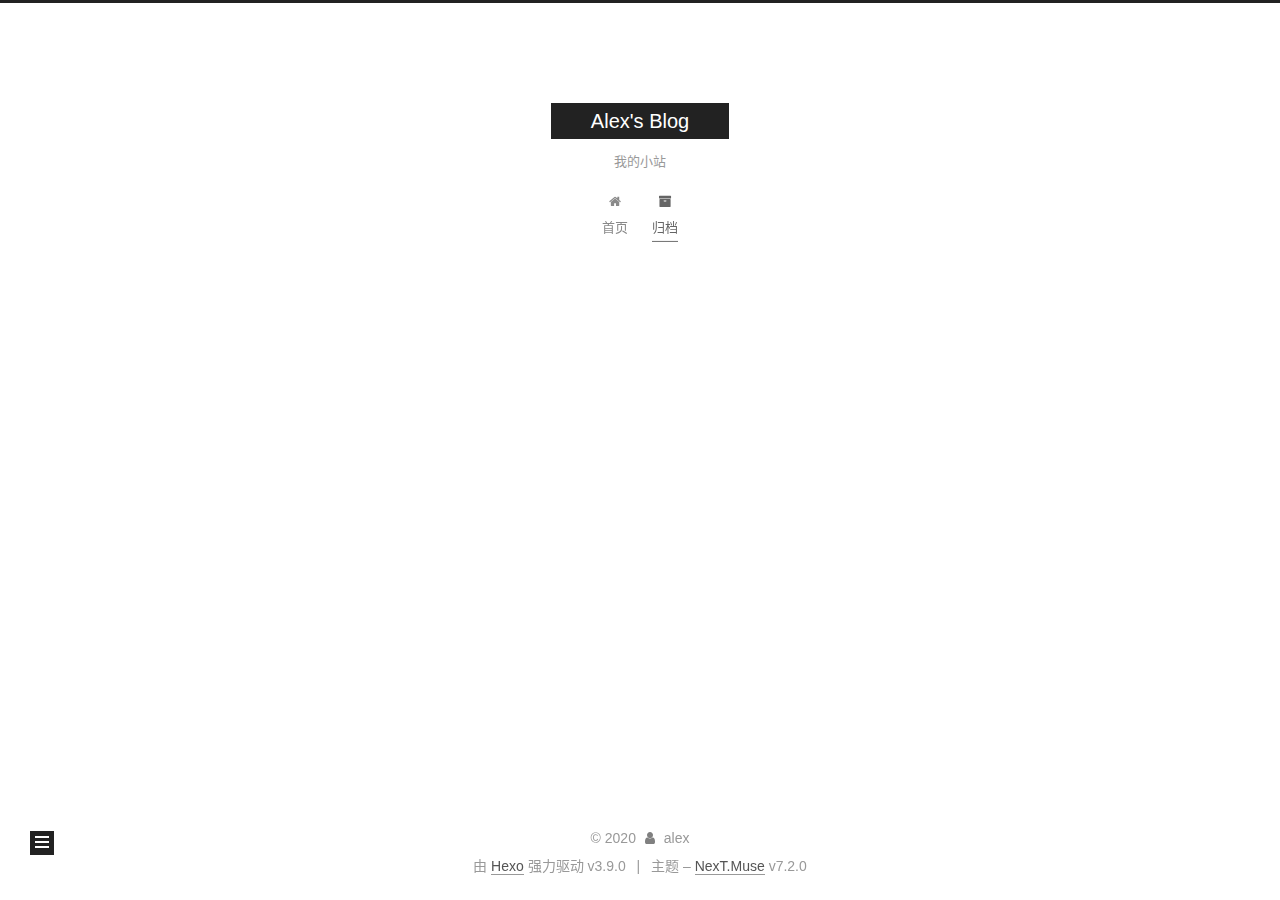
<file: archives/2020/05/index.html>
<!DOCTYPE html>












  


<html class="theme-next muse use-motion" lang="zh-CN">
<head><meta name="generator" content="Hexo 3.9.0">
  <meta charset="UTF-8">
<meta http-equiv="X-UA-Compatible" content="IE=edge">
<meta name="viewport" content="width=device-width, initial-scale=1, maximum-scale=2">
<meta name="theme-color" content="#222">












  <link rel="apple-touch-icon" sizes="180x180" href="/images/apple-touch-icon-next.png?v=7.2.0">


  <link rel="icon" type="image/png" sizes="32x32" href="/images/favicon-32x32-next.png?v=7.2.0">


  <link rel="icon" type="image/png" sizes="16x16" href="/images/favicon-16x16-next.png?v=7.2.0">


  <link rel="mask-icon" href="/images/logo.svg?v=7.2.0" color="#222">






<link rel="stylesheet" href="/css/main.css?v=7.2.0">






<link rel="stylesheet" href="/lib/font-awesome/css/font-awesome.min.css?v=4.7.0">








<script id="hexo.configurations">
  var NexT = window.NexT || {};
  var CONFIG = {
    root: '/',
    scheme: 'Muse',
    version: '7.2.0',
    sidebar: {"position":"left","display":"post","offset":12,"onmobile":false},
    back2top: {"enable":true,"sidebar":false,"scrollpercent":false},
    copycode: {"enable":false,"show_result":false,"style":null},
    fancybox: false,
    mediumzoom: false,
    fastclick: false,
    lazyload: false,
    pangu: false,
    tabs: true,
    motion: {"enable":true,"async":false,"transition":{"post_block":"fadeIn","post_header":"slideDownIn","post_body":"slideDownIn","coll_header":"slideLeftIn","sidebar":"slideUpIn"}},
    algolia: {
      applicationID: '',
      apiKey: '',
      indexName: '',
      hits: {"per_page":10},
      labels: {"input_placeholder":"Search for Posts","hits_empty":"We didn't find any results for the search: ${query}","hits_stats":"${hits} results found in ${time} ms"}
    },
    translation: {
      copy_button: '复制',
      copy_success: '复制成功',
      copy_failure: '复制失败'
    }
  };
</script>

  <meta name="description" content="my_blog">
<meta name="keywords" content="alex test blog hexo">
<meta property="og:type" content="website">
<meta property="og:title" content="Alex&#39;s Blog">
<meta property="og:url" content="https://alexzend.club/archives/2020/05/index.html">
<meta property="og:site_name" content="Alex&#39;s Blog">
<meta property="og:description" content="my_blog">
<meta property="og:locale" content="zh-CN">
<meta name="twitter:card" content="summary">
<meta name="twitter:title" content="Alex&#39;s Blog">
<meta name="twitter:description" content="my_blog">





  
  
  <link rel="canonical" href="https://alexzend.club/archives/2020/05/">



<script id="page.configurations">
  CONFIG.page = {
    sidebar: "",
  };
</script>

  
  <title>归档 | Alex's Blog</title>
  












  <noscript>
  <style>
  .use-motion .motion-element,
  .use-motion .brand,
  .use-motion .menu-item,
  .sidebar-inner,
  .use-motion .post-block,
  .use-motion .pagination,
  .use-motion .comments,
  .use-motion .post-header,
  .use-motion .post-body,
  .use-motion .collection-title { opacity: initial; }

  .use-motion .logo,
  .use-motion .site-title,
  .use-motion .site-subtitle {
    opacity: initial;
    top: initial;
  }

  .use-motion .logo-line-before i { left: initial; }
  .use-motion .logo-line-after i { right: initial; }
  </style>
</noscript>

</head>

<body itemscope itemtype="http://schema.org/WebPage" lang="zh-CN">

  
  
    
  

  <div class="container sidebar-position-left page-archive">
    <div class="headband"></div>

    <header id="header" class="header" itemscope itemtype="http://schema.org/WPHeader">
      <div class="header-inner"><div class="site-brand-wrapper">
  <div class="site-meta">
    

    <div class="custom-logo-site-title">
      <a href="/" class="brand" rel="start">
        <span class="logo-line-before"><i></i></span>
        <span class="site-title">Alex's Blog</span>
        <span class="logo-line-after"><i></i></span>
      </a>
    </div>
    
      
        <p class="site-subtitle">我的小站</p>
      
    
    
  </div>

  <div class="site-nav-toggle">
    <button aria-label="切换导航栏">
      <span class="btn-bar"></span>
      <span class="btn-bar"></span>
      <span class="btn-bar"></span>
    </button>
  </div>
</div>



<nav class="site-nav">
  
    <ul id="menu" class="menu">
      
        
        
        
          
          <li class="menu-item menu-item-home">

    
    
      
    

    

    <a href="/" rel="section"><i class="menu-item-icon fa fa-fw fa-home"></i> <br>首页</a>

  </li>
        
        
        
          
          <li class="menu-item menu-item-archives menu-item-active">

    
    
      
    

    

    <a href="/archives/" rel="section"><i class="menu-item-icon fa fa-fw fa-archive"></i> <br>归档</a>

  </li>

      
      
    </ul>
  

  
    

    
    
      
      
    
      
      
    
    

  


  

  
</nav>



</div>
    </header>

    


    <main id="main" class="main">
      <div class="main-inner">
        <div class="content-wrap">
          
          <div id="content" class="content">
            

  
  
  
  <div class="post-block archive">
    <div id="posts" class="posts-collapse">
      <span class="archive-move-on"></span>

      
      <span class="archive-page-counter">
        
        
        
          
        
        嗯..! 目前共计 4 篇日志。 继续努力。
      </span>
      

      

        
        
        

        
          
          <div class="collection-title">
            <h1 class="archive-year" id="archive-year-2020">2020</h1>
          </div>
        
        

        

  <article class="post post-type-normal" itemscope itemtype="http://schema.org/Article">
    <header class="post-header">

      <h2 class="post-title">
        
          <a class="post-title-link" href="/2020/05/14/abc/" itemprop="url">
            
              <span itemprop="name">abc</span>
            
          </a>
        
      </h2>

      <div class="post-meta">
        <time class="post-time" itemprop="dateCreated" datetime="2020-05-14T08:44:57+08:00" content="2020-05-14">
          05-14
        </time>
      </div>

    </header>
  </article>



      

    </div>
  </div>
  
  
  

  



          </div>
          

        </div>
        
          
  
  <div class="sidebar-toggle">
    <div class="sidebar-toggle-line-wrap">
      <span class="sidebar-toggle-line sidebar-toggle-line-first"></span>
      <span class="sidebar-toggle-line sidebar-toggle-line-middle"></span>
      <span class="sidebar-toggle-line sidebar-toggle-line-last"></span>
    </div>
  </div>

  <aside id="sidebar" class="sidebar">
    <div class="sidebar-inner">

      

      

      <div class="site-overview-wrap sidebar-panel sidebar-panel-active">
        <div class="site-overview">

          <div class="site-author motion-element" itemprop="author" itemscope itemtype="http://schema.org/Person">
  
  <p class="site-author-name" itemprop="name">alex</p>
  <div class="site-description motion-element" itemprop="description">my_blog</div>
</div>


  <nav class="site-state motion-element">
    
      <div class="site-state-item site-state-posts">
        
          <a href="/archives/">
        
          <span class="site-state-item-count">4</span>
          <span class="site-state-item-name">日志</span>
        </a>
      </div>
    

    

    
      
      
      <div class="site-state-item site-state-tags">
        
        
        
          
        
        <span class="site-state-item-count">1</span>
        <span class="site-state-item-name">标签</span>
        
      </div>
    
  </nav>













          
          
        </div>
      </div>

      

      

    </div>
  </aside>
  <div id="sidebar-dimmer"></div>


        
      </div>
    </main>

    <footer id="footer" class="footer">
      <div class="footer-inner">
        <div class="copyright">&copy; <span itemprop="copyrightYear">2020</span>
  <span class="with-love" id="animate">
    <i class="fa fa-user"></i>
  </span>
  <span class="author" itemprop="copyrightHolder">alex</span>

  

  
</div>


  <div class="powered-by">由 <a href="https://hexo.io" class="theme-link" rel="noopener" target="_blank">Hexo</a> 强力驱动 v3.9.0</div>



  <span class="post-meta-divider">|</span>



  <div class="theme-info">主题 – <a href="https://theme-next.org" class="theme-link" rel="noopener" target="_blank">NexT.Muse</a> v7.2.0</div>




        








        
      </div>
    </footer>

    
      <div class="back-to-top">
        <i class="fa fa-arrow-up"></i>
        
      </div>
    

    

    

    

  </div>

  

<script>
  if (Object.prototype.toString.call(window.Promise) !== '[object Function]') {
    window.Promise = null;
  }
</script>


















  
  









  
  <script src="/lib/jquery/index.js?v=3.4.1"></script>

  
  <script src="/lib/velocity/velocity.min.js?v=1.2.1"></script>

  
  <script src="/lib/velocity/velocity.ui.min.js?v=1.2.1"></script>




  <script src="/js/utils.js?v=7.2.0"></script>

  <script src="/js/motion.js?v=7.2.0"></script>



  
  


  <script src="/js/schemes/muse.js?v=7.2.0"></script>



  

  <script src="/js/next-boot.js?v=7.2.0"></script>

  

  

  


  






























<script>
// GET RESPONSIVE HEIGHT PASSED FROM IFRAME

window.addEventListener("message", function(e) {
  var data = e.data;
  if ((typeof data === 'string') && (data.indexOf('ciu_embed') > -1)) {
    var featureID = data.split(':')[1];
    var height = data.split(':')[2];
    $(`iframe[data-feature=${featureID}]`).height(parseInt(height) + 30);
  }
}, false);
</script>








  

</body>
</html>
</file>
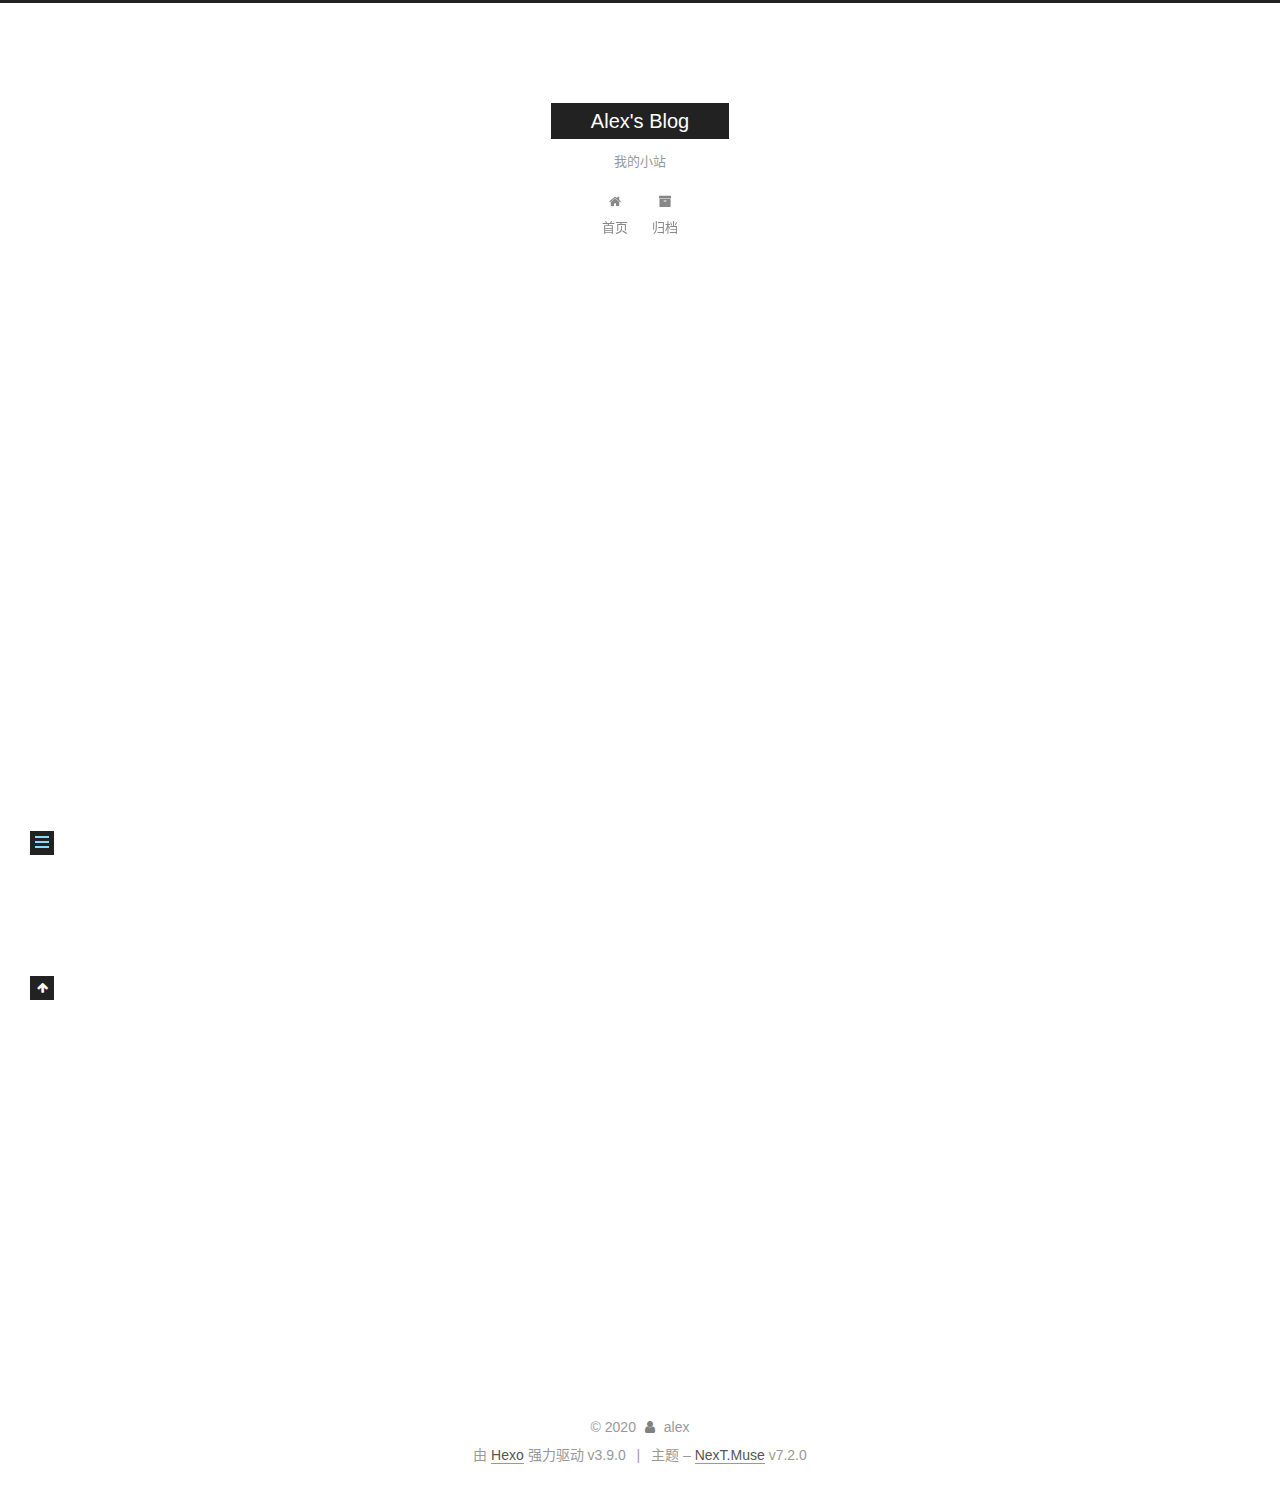
<file: 2019/07/13/hello-world/index.html>
<!DOCTYPE html>












  


<html class="theme-next muse use-motion" lang="zh-CN">
<head><meta name="generator" content="Hexo 3.9.0">
  <meta charset="UTF-8">
<meta http-equiv="X-UA-Compatible" content="IE=edge">
<meta name="viewport" content="width=device-width, initial-scale=1, maximum-scale=2">
<meta name="theme-color" content="#222">












  <link rel="apple-touch-icon" sizes="180x180" href="/images/apple-touch-icon-next.png?v=7.2.0">


  <link rel="icon" type="image/png" sizes="32x32" href="/images/favicon-32x32-next.png?v=7.2.0">


  <link rel="icon" type="image/png" sizes="16x16" href="/images/favicon-16x16-next.png?v=7.2.0">


  <link rel="mask-icon" href="/images/logo.svg?v=7.2.0" color="#222">






<link rel="stylesheet" href="/css/main.css?v=7.2.0">






<link rel="stylesheet" href="/lib/font-awesome/css/font-awesome.min.css?v=4.7.0">








<script id="hexo.configurations">
  var NexT = window.NexT || {};
  var CONFIG = {
    root: '/',
    scheme: 'Muse',
    version: '7.2.0',
    sidebar: {"position":"left","display":"post","offset":12,"onmobile":false},
    back2top: {"enable":true,"sidebar":false,"scrollpercent":false},
    copycode: {"enable":false,"show_result":false,"style":null},
    fancybox: false,
    mediumzoom: false,
    fastclick: false,
    lazyload: false,
    pangu: false,
    tabs: true,
    motion: {"enable":true,"async":false,"transition":{"post_block":"fadeIn","post_header":"slideDownIn","post_body":"slideDownIn","coll_header":"slideLeftIn","sidebar":"slideUpIn"}},
    algolia: {
      applicationID: '',
      apiKey: '',
      indexName: '',
      hits: {"per_page":10},
      labels: {"input_placeholder":"Search for Posts","hits_empty":"We didn't find any results for the search: ${query}","hits_stats":"${hits} results found in ${time} ms"}
    },
    translation: {
      copy_button: '复制',
      copy_success: '复制成功',
      copy_failure: '复制失败'
    }
  };
</script>

  <meta name="description" content="Welcome to Hexo! This is your very first post. Check documentation for more info. If you get any problems when using Hexo, you can find the answer in troubleshooting or you can ask me on GitHub. Quick">
<meta name="keywords" content="alex test blog hexo">
<meta property="og:type" content="article">
<meta property="og:title" content="Hello World">
<meta property="og:url" content="https://alexzend.club/2019/07/13/hello-world/index.html">
<meta property="og:site_name" content="Alex&#39;s Blog">
<meta property="og:description" content="Welcome to Hexo! This is your very first post. Check documentation for more info. If you get any problems when using Hexo, you can find the answer in troubleshooting or you can ask me on GitHub. Quick">
<meta property="og:locale" content="zh-CN">
<meta property="og:updated_time" content="2019-07-13T08:09:06.292Z">
<meta name="twitter:card" content="summary">
<meta name="twitter:title" content="Hello World">
<meta name="twitter:description" content="Welcome to Hexo! This is your very first post. Check documentation for more info. If you get any problems when using Hexo, you can find the answer in troubleshooting or you can ask me on GitHub. Quick">





  
  
  <link rel="canonical" href="https://alexzend.club/2019/07/13/hello-world/">



<script id="page.configurations">
  CONFIG.page = {
    sidebar: "",
  };
</script>

  
  <title>Hello World | Alex's Blog</title>
  












  <noscript>
  <style>
  .use-motion .motion-element,
  .use-motion .brand,
  .use-motion .menu-item,
  .sidebar-inner,
  .use-motion .post-block,
  .use-motion .pagination,
  .use-motion .comments,
  .use-motion .post-header,
  .use-motion .post-body,
  .use-motion .collection-title { opacity: initial; }

  .use-motion .logo,
  .use-motion .site-title,
  .use-motion .site-subtitle {
    opacity: initial;
    top: initial;
  }

  .use-motion .logo-line-before i { left: initial; }
  .use-motion .logo-line-after i { right: initial; }
  </style>
</noscript>

</head>

<body itemscope itemtype="http://schema.org/WebPage" lang="zh-CN">

  
  
    
  

  <div class="container sidebar-position-left page-post-detail">
    <div class="headband"></div>

    <header id="header" class="header" itemscope itemtype="http://schema.org/WPHeader">
      <div class="header-inner"><div class="site-brand-wrapper">
  <div class="site-meta">
    

    <div class="custom-logo-site-title">
      <a href="/" class="brand" rel="start">
        <span class="logo-line-before"><i></i></span>
        <span class="site-title">Alex's Blog</span>
        <span class="logo-line-after"><i></i></span>
      </a>
    </div>
    
      
        <p class="site-subtitle">我的小站</p>
      
    
    
  </div>

  <div class="site-nav-toggle">
    <button aria-label="切换导航栏">
      <span class="btn-bar"></span>
      <span class="btn-bar"></span>
      <span class="btn-bar"></span>
    </button>
  </div>
</div>



<nav class="site-nav">
  
    <ul id="menu" class="menu">
      
        
        
        
          
          <li class="menu-item menu-item-home">

    
    
      
    

    

    <a href="/" rel="section"><i class="menu-item-icon fa fa-fw fa-home"></i> <br>首页</a>

  </li>
        
        
        
          
          <li class="menu-item menu-item-archives">

    
    
      
    

    

    <a href="/archives/" rel="section"><i class="menu-item-icon fa fa-fw fa-archive"></i> <br>归档</a>

  </li>

      
      
    </ul>
  

  
    

  

  
</nav>



</div>
    </header>

    


    <main id="main" class="main">
      <div class="main-inner">
        <div class="content-wrap">
          
          <div id="content" class="content">
            

  <div id="posts" class="posts-expand">
    

  

  
  
  

  

  <article class="post post-type-normal" itemscope itemtype="http://schema.org/Article">
  
  
  
  <div class="post-block">
    <link itemprop="mainEntityOfPage" href="https://alexzend.club/2019/07/13/hello-world/">

    <span hidden itemprop="author" itemscope itemtype="http://schema.org/Person">
      <meta itemprop="name" content="alex">
      <meta itemprop="description" content="my_blog">
      <meta itemprop="image" content="/images/avatar.gif">
    </span>

    <span hidden itemprop="publisher" itemscope itemtype="http://schema.org/Organization">
      <meta itemprop="name" content="Alex's Blog">
    </span>

    
      <header class="post-header">

        
        
          <h1 class="post-title" itemprop="name headline">Hello World

              
            
          </h1>
        

        <div class="post-meta">

          
          
          

          
            <span class="post-meta-item">
              <span class="post-meta-item-icon">
                <i class="fa fa-calendar-o"></i>
              </span>
              
                <span class="post-meta-item-text">发表于</span>
              

              
                
              

              <time title="创建时间：2019-07-13 16:09:06" itemprop="dateCreated datePublished" datetime="2019-07-13T16:09:06+08:00">2019-07-13</time>
            </span>
          

          

          

          
            
            
          

          
          

          

          

          <br>
          

          

          

        </div>
      </header>
    

    
    
    
    <div class="post-body" itemprop="articleBody">

      
      

      
        <p>Welcome to <a href="https://hexo.io/" target="_blank" rel="noopener">Hexo</a>! This is your very first post. Check <a href="https://hexo.io/docs/" target="_blank" rel="noopener">documentation</a> for more info. If you get any problems when using Hexo, you can find the answer in <a href="https://hexo.io/docs/troubleshooting.html" target="_blank" rel="noopener">troubleshooting</a> or you can ask me on <a href="https://github.com/hexojs/hexo/issues" target="_blank" rel="noopener">GitHub</a>.</p>
<h2 id="Quick-Start"><a href="#Quick-Start" class="headerlink" title="Quick Start"></a>Quick Start</h2><h3 id="Create-a-new-post"><a href="#Create-a-new-post" class="headerlink" title="Create a new post"></a>Create a new post</h3><figure class="highlight bash"><table><tr><td class="gutter"><pre><span class="line">1</span><br></pre></td><td class="code"><pre><span class="line">$ hexo new <span class="string">"My New Post"</span></span><br></pre></td></tr></table></figure>

<p>More info: <a href="https://hexo.io/docs/writing.html" target="_blank" rel="noopener">Writing</a></p>
<h3 id="Run-server"><a href="#Run-server" class="headerlink" title="Run server"></a>Run server</h3><figure class="highlight bash"><table><tr><td class="gutter"><pre><span class="line">1</span><br></pre></td><td class="code"><pre><span class="line">$ hexo server</span><br></pre></td></tr></table></figure>

<p>More info: <a href="https://hexo.io/docs/server.html" target="_blank" rel="noopener">Server</a></p>
<h3 id="Generate-static-files"><a href="#Generate-static-files" class="headerlink" title="Generate static files"></a>Generate static files</h3><figure class="highlight bash"><table><tr><td class="gutter"><pre><span class="line">1</span><br></pre></td><td class="code"><pre><span class="line">$ hexo generate</span><br></pre></td></tr></table></figure>

<p>More info: <a href="https://hexo.io/docs/generating.html" target="_blank" rel="noopener">Generating</a></p>
<h3 id="Deploy-to-remote-sites"><a href="#Deploy-to-remote-sites" class="headerlink" title="Deploy to remote sites"></a>Deploy to remote sites</h3><figure class="highlight bash"><table><tr><td class="gutter"><pre><span class="line">1</span><br></pre></td><td class="code"><pre><span class="line">$ hexo deploy</span><br></pre></td></tr></table></figure>

<p>More info: <a href="https://hexo.io/docs/deployment.html" target="_blank" rel="noopener">Deployment</a></p>

      
    </div>

    

    
      
    

    
    
    

    

    
      
    
    

    

    <footer class="post-footer">
      

      
      
      

      
        <div class="post-nav">
          <div class="post-nav-next post-nav-item">
            
          </div>

          <span class="post-nav-divider"></span>

          <div class="post-nav-prev post-nav-item">
            
              <a href="/2019/07/13/test/" rel="prev" title="test">
                test <i class="fa fa-chevron-right"></i>
              </a>
            
          </div>
        </div>
      

      
      
    </footer>
  </div>
  
  
  
  </article>


  </div>


          </div>
          

  



        </div>
        
          
  
  <div class="sidebar-toggle">
    <div class="sidebar-toggle-line-wrap">
      <span class="sidebar-toggle-line sidebar-toggle-line-first"></span>
      <span class="sidebar-toggle-line sidebar-toggle-line-middle"></span>
      <span class="sidebar-toggle-line sidebar-toggle-line-last"></span>
    </div>
  </div>

  <aside id="sidebar" class="sidebar">
    <div class="sidebar-inner">

      

      
        <ul class="sidebar-nav motion-element">
          <li class="sidebar-nav-toc sidebar-nav-active" data-target="post-toc-wrap">
            文章目录
          </li>
          <li class="sidebar-nav-overview" data-target="site-overview-wrap">
            站点概览
          </li>
        </ul>
      

      <div class="site-overview-wrap sidebar-panel">
        <div class="site-overview">

          <div class="site-author motion-element" itemprop="author" itemscope itemtype="http://schema.org/Person">
  
  <p class="site-author-name" itemprop="name">alex</p>
  <div class="site-description motion-element" itemprop="description">my_blog</div>
</div>


  <nav class="site-state motion-element">
    
      <div class="site-state-item site-state-posts">
        
          <a href="/archives/">
        
          <span class="site-state-item-count">4</span>
          <span class="site-state-item-name">日志</span>
        </a>
      </div>
    

    

    
      
      
      <div class="site-state-item site-state-tags">
        
        
        
          
        
        <span class="site-state-item-count">1</span>
        <span class="site-state-item-name">标签</span>
        
      </div>
    
  </nav>













          
          
        </div>
      </div>

      
      <!--noindex-->
        <div class="post-toc-wrap motion-element sidebar-panel sidebar-panel-active">
          <div class="post-toc">

            
            
            
            

            
              <div class="post-toc-content"><ol class="nav"><li class="nav-item nav-level-2"><a class="nav-link" href="#Quick-Start"><span class="nav-number">1.</span> <span class="nav-text">Quick Start</span></a><ol class="nav-child"><li class="nav-item nav-level-3"><a class="nav-link" href="#Create-a-new-post"><span class="nav-number">1.1.</span> <span class="nav-text">Create a new post</span></a></li><li class="nav-item nav-level-3"><a class="nav-link" href="#Run-server"><span class="nav-number">1.2.</span> <span class="nav-text">Run server</span></a></li><li class="nav-item nav-level-3"><a class="nav-link" href="#Generate-static-files"><span class="nav-number">1.3.</span> <span class="nav-text">Generate static files</span></a></li><li class="nav-item nav-level-3"><a class="nav-link" href="#Deploy-to-remote-sites"><span class="nav-number">1.4.</span> <span class="nav-text">Deploy to remote sites</span></a></li></ol></li></ol></div>
            

          </div>
        </div>
      <!--/noindex-->
      

      

    </div>
  </aside>
  <div id="sidebar-dimmer"></div>


        
      </div>
    </main>

    <footer id="footer" class="footer">
      <div class="footer-inner">
        <div class="copyright">&copy; <span itemprop="copyrightYear">2020</span>
  <span class="with-love" id="animate">
    <i class="fa fa-user"></i>
  </span>
  <span class="author" itemprop="copyrightHolder">alex</span>

  

  
</div>


  <div class="powered-by">由 <a href="https://hexo.io" class="theme-link" rel="noopener" target="_blank">Hexo</a> 强力驱动 v3.9.0</div>



  <span class="post-meta-divider">|</span>



  <div class="theme-info">主题 – <a href="https://theme-next.org" class="theme-link" rel="noopener" target="_blank">NexT.Muse</a> v7.2.0</div>




        








        
      </div>
    </footer>

    
      <div class="back-to-top">
        <i class="fa fa-arrow-up"></i>
        
      </div>
    

    

    

    

  </div>

  

<script>
  if (Object.prototype.toString.call(window.Promise) !== '[object Function]') {
    window.Promise = null;
  }
</script>


















  
  









  
  <script src="/lib/jquery/index.js?v=3.4.1"></script>

  
  <script src="/lib/velocity/velocity.min.js?v=1.2.1"></script>

  
  <script src="/lib/velocity/velocity.ui.min.js?v=1.2.1"></script>




  <script src="/js/utils.js?v=7.2.0"></script>

  <script src="/js/motion.js?v=7.2.0"></script>



  
  


  <script src="/js/schemes/muse.js?v=7.2.0"></script>



  
  <script src="/js/scrollspy.js?v=7.2.0"></script>
<script src="/js/post-details.js?v=7.2.0"></script>



  <script src="/js/next-boot.js?v=7.2.0"></script>

  

  

  


  










  





















<script>
// GET RESPONSIVE HEIGHT PASSED FROM IFRAME

window.addEventListener("message", function(e) {
  var data = e.data;
  if ((typeof data === 'string') && (data.indexOf('ciu_embed') > -1)) {
    var featureID = data.split(':')[1];
    var height = data.split(':')[2];
    $(`iframe[data-feature=${featureID}]`).height(parseInt(height) + 30);
  }
}, false);
</script>








  

</body>
</html>
</file>
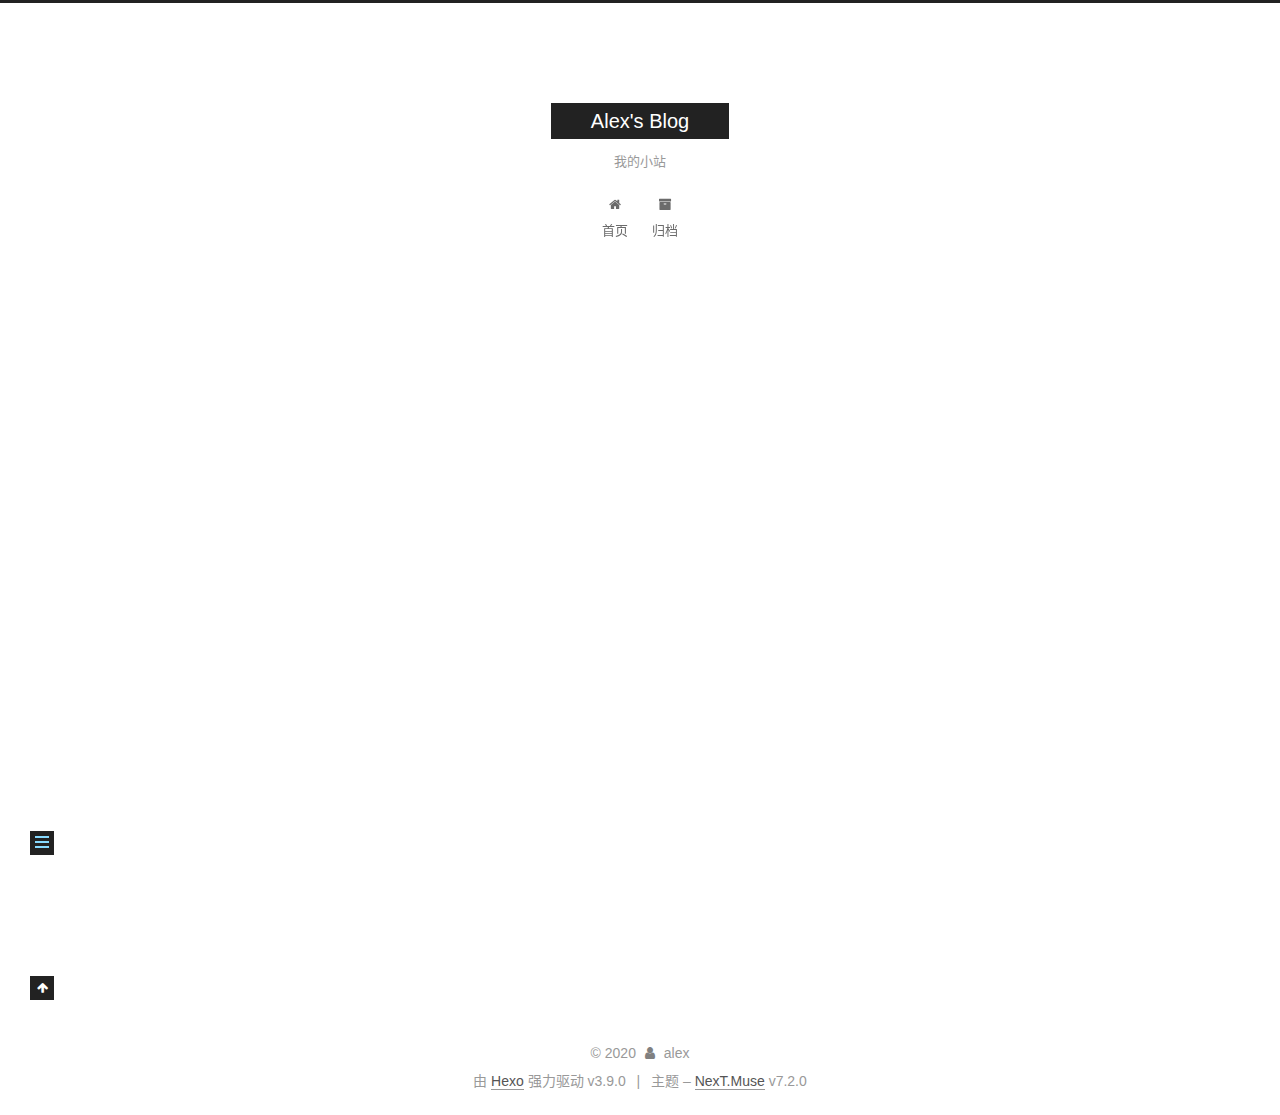
<file: 2019/07/13/test/index.html>
<!DOCTYPE html>












  


<html class="theme-next muse use-motion" lang="zh-CN">
<head><meta name="generator" content="Hexo 3.9.0">
  <meta charset="UTF-8">
<meta http-equiv="X-UA-Compatible" content="IE=edge">
<meta name="viewport" content="width=device-width, initial-scale=1, maximum-scale=2">
<meta name="theme-color" content="#222">












  <link rel="apple-touch-icon" sizes="180x180" href="/images/apple-touch-icon-next.png?v=7.2.0">


  <link rel="icon" type="image/png" sizes="32x32" href="/images/favicon-32x32-next.png?v=7.2.0">


  <link rel="icon" type="image/png" sizes="16x16" href="/images/favicon-16x16-next.png?v=7.2.0">


  <link rel="mask-icon" href="/images/logo.svg?v=7.2.0" color="#222">






<link rel="stylesheet" href="/css/main.css?v=7.2.0">






<link rel="stylesheet" href="/lib/font-awesome/css/font-awesome.min.css?v=4.7.0">








<script id="hexo.configurations">
  var NexT = window.NexT || {};
  var CONFIG = {
    root: '/',
    scheme: 'Muse',
    version: '7.2.0',
    sidebar: {"position":"left","display":"post","offset":12,"onmobile":false},
    back2top: {"enable":true,"sidebar":false,"scrollpercent":false},
    copycode: {"enable":false,"show_result":false,"style":null},
    fancybox: false,
    mediumzoom: false,
    fastclick: false,
    lazyload: false,
    pangu: false,
    tabs: true,
    motion: {"enable":true,"async":false,"transition":{"post_block":"fadeIn","post_header":"slideDownIn","post_body":"slideDownIn","coll_header":"slideLeftIn","sidebar":"slideUpIn"}},
    algolia: {
      applicationID: '',
      apiKey: '',
      indexName: '',
      hits: {"per_page":10},
      labels: {"input_placeholder":"Search for Posts","hits_empty":"We didn't find any results for the search: ${query}","hits_stats":"${hits} results found in ${time} ms"}
    },
    translation: {
      copy_button: '复制',
      copy_success: '复制成功',
      copy_failure: '复制失败'
    }
  };
</script>

  <meta name="description" content="this is a testing asdasd bsdfdsf csdfsafsdf sdfsdfsdf sdfsafdsafsdf  sdfsfsdfsdf sdafsadf sdfafsd sdfafsdfsdfsdf  1print(&quot;hello world&quot;)">
<meta name="keywords" content="alex test blog hexo">
<meta property="og:type" content="article">
<meta property="og:title" content="test">
<meta property="og:url" content="https://alexzend.club/2019/07/13/test/index.html">
<meta property="og:site_name" content="Alex&#39;s Blog">
<meta property="og:description" content="this is a testing asdasd bsdfdsf csdfsafsdf sdfsdfsdf sdfsafdsafsdf  sdfsfsdfsdf sdafsadf sdfafsd sdfafsdfsdfsdf  1print(&quot;hello world&quot;)">
<meta property="og:locale" content="zh-CN">
<meta property="og:updated_time" content="2019-07-13T09:12:17.435Z">
<meta name="twitter:card" content="summary">
<meta name="twitter:title" content="test">
<meta name="twitter:description" content="this is a testing asdasd bsdfdsf csdfsafsdf sdfsdfsdf sdfsafdsafsdf  sdfsfsdfsdf sdafsadf sdfafsd sdfafsdfsdfsdf  1print(&quot;hello world&quot;)">





  
  
  <link rel="canonical" href="https://alexzend.club/2019/07/13/test/">



<script id="page.configurations">
  CONFIG.page = {
    sidebar: "",
  };
</script>

  
  <title>test | Alex's Blog</title>
  












  <noscript>
  <style>
  .use-motion .motion-element,
  .use-motion .brand,
  .use-motion .menu-item,
  .sidebar-inner,
  .use-motion .post-block,
  .use-motion .pagination,
  .use-motion .comments,
  .use-motion .post-header,
  .use-motion .post-body,
  .use-motion .collection-title { opacity: initial; }

  .use-motion .logo,
  .use-motion .site-title,
  .use-motion .site-subtitle {
    opacity: initial;
    top: initial;
  }

  .use-motion .logo-line-before i { left: initial; }
  .use-motion .logo-line-after i { right: initial; }
  </style>
</noscript>

</head>

<body itemscope itemtype="http://schema.org/WebPage" lang="zh-CN">

  
  
    
  

  <div class="container sidebar-position-left page-post-detail">
    <div class="headband"></div>

    <header id="header" class="header" itemscope itemtype="http://schema.org/WPHeader">
      <div class="header-inner"><div class="site-brand-wrapper">
  <div class="site-meta">
    

    <div class="custom-logo-site-title">
      <a href="/" class="brand" rel="start">
        <span class="logo-line-before"><i></i></span>
        <span class="site-title">Alex's Blog</span>
        <span class="logo-line-after"><i></i></span>
      </a>
    </div>
    
      
        <p class="site-subtitle">我的小站</p>
      
    
    
  </div>

  <div class="site-nav-toggle">
    <button aria-label="切换导航栏">
      <span class="btn-bar"></span>
      <span class="btn-bar"></span>
      <span class="btn-bar"></span>
    </button>
  </div>
</div>



<nav class="site-nav">
  
    <ul id="menu" class="menu">
      
        
        
        
          
          <li class="menu-item menu-item-home">

    
    
      
    

    

    <a href="/" rel="section"><i class="menu-item-icon fa fa-fw fa-home"></i> <br>首页</a>

  </li>
        
        
        
          
          <li class="menu-item menu-item-archives">

    
    
      
    

    

    <a href="/archives/" rel="section"><i class="menu-item-icon fa fa-fw fa-archive"></i> <br>归档</a>

  </li>

      
      
    </ul>
  

  
    

  

  
</nav>



</div>
    </header>

    


    <main id="main" class="main">
      <div class="main-inner">
        <div class="content-wrap">
          
          <div id="content" class="content">
            

  <div id="posts" class="posts-expand">
    

  

  
  
  

  

  <article class="post post-type-normal" itemscope itemtype="http://schema.org/Article">
  
  
  
  <div class="post-block">
    <link itemprop="mainEntityOfPage" href="https://alexzend.club/2019/07/13/test/">

    <span hidden itemprop="author" itemscope itemtype="http://schema.org/Person">
      <meta itemprop="name" content="alex">
      <meta itemprop="description" content="my_blog">
      <meta itemprop="image" content="/images/avatar.gif">
    </span>

    <span hidden itemprop="publisher" itemscope itemtype="http://schema.org/Organization">
      <meta itemprop="name" content="Alex's Blog">
    </span>

    
      <header class="post-header">

        
        
          <h1 class="post-title" itemprop="name headline">test

              
            
          </h1>
        

        <div class="post-meta">

          
          
          

          
            <span class="post-meta-item">
              <span class="post-meta-item-icon">
                <i class="fa fa-calendar-o"></i>
              </span>
              
                <span class="post-meta-item-text">发表于</span>
              

              
                
              

              <time title="创建时间：2019-07-13 17:08:21 / 修改时间：17:12:17" itemprop="dateCreated datePublished" datetime="2019-07-13T17:08:21+08:00">2019-07-13</time>
            </span>
          

          
            

            
          

          

          
            
            
          

          
          

          

          

          <br>
          

          

          

        </div>
      </header>
    

    
    
    
    <div class="post-body" itemprop="articleBody">

      
      

      
        <h1 id="this-is-a-testing"><a href="#this-is-a-testing" class="headerlink" title="this is a testing"></a>this is a testing</h1><ul>
<li>asdasd</li>
<li>bsdfdsf</li>
<li>csdfsafsdf</li>
<li>sdfsdfsdf</li>
<li>sdfsafdsafsdf</li>
</ul>
<h1 id="sdfsfsdfsdf"><a href="#sdfsfsdfsdf" class="headerlink" title="sdfsfsdfsdf"></a>sdfsfsdfsdf</h1><ol>
<li>sdafsadf</li>
<li>sdfafsd</li>
<li>sdfafsdfsdfsdf</li>
</ol>
<figure class="highlight python"><table><tr><td class="gutter"><pre><span class="line">1</span><br></pre></td><td class="code"><pre><span class="line">print(<span class="string">"hello world"</span>)</span><br></pre></td></tr></table></figure>


      
    </div>

    

    
      
    

    
    
    

    

    
      
    
    

    

    <footer class="post-footer">
      

      
      
      

      
        <div class="post-nav">
          <div class="post-nav-next post-nav-item">
            
              <a href="/2019/07/13/hello-world/" rel="next" title="Hello World">
                <i class="fa fa-chevron-left"></i> Hello World
              </a>
            
          </div>

          <span class="post-nav-divider"></span>

          <div class="post-nav-prev post-nav-item">
            
              <a href="/2019/07/21/Pycharm版本分布/" rel="prev" title="Pycharm版本分布">
                Pycharm版本分布 <i class="fa fa-chevron-right"></i>
              </a>
            
          </div>
        </div>
      

      
      
    </footer>
  </div>
  
  
  
  </article>


  </div>


          </div>
          

  



        </div>
        
          
  
  <div class="sidebar-toggle">
    <div class="sidebar-toggle-line-wrap">
      <span class="sidebar-toggle-line sidebar-toggle-line-first"></span>
      <span class="sidebar-toggle-line sidebar-toggle-line-middle"></span>
      <span class="sidebar-toggle-line sidebar-toggle-line-last"></span>
    </div>
  </div>

  <aside id="sidebar" class="sidebar">
    <div class="sidebar-inner">

      

      
        <ul class="sidebar-nav motion-element">
          <li class="sidebar-nav-toc sidebar-nav-active" data-target="post-toc-wrap">
            文章目录
          </li>
          <li class="sidebar-nav-overview" data-target="site-overview-wrap">
            站点概览
          </li>
        </ul>
      

      <div class="site-overview-wrap sidebar-panel">
        <div class="site-overview">

          <div class="site-author motion-element" itemprop="author" itemscope itemtype="http://schema.org/Person">
  
  <p class="site-author-name" itemprop="name">alex</p>
  <div class="site-description motion-element" itemprop="description">my_blog</div>
</div>


  <nav class="site-state motion-element">
    
      <div class="site-state-item site-state-posts">
        
          <a href="/archives/">
        
          <span class="site-state-item-count">4</span>
          <span class="site-state-item-name">日志</span>
        </a>
      </div>
    

    

    
      
      
      <div class="site-state-item site-state-tags">
        
        
        
          
        
        <span class="site-state-item-count">1</span>
        <span class="site-state-item-name">标签</span>
        
      </div>
    
  </nav>













          
          
        </div>
      </div>

      
      <!--noindex-->
        <div class="post-toc-wrap motion-element sidebar-panel sidebar-panel-active">
          <div class="post-toc">

            
            
            
            

            
              <div class="post-toc-content"><ol class="nav"><li class="nav-item nav-level-1"><a class="nav-link" href="#this-is-a-testing"><span class="nav-number">1.</span> <span class="nav-text">this is a testing</span></a></li><li class="nav-item nav-level-1"><a class="nav-link" href="#sdfsfsdfsdf"><span class="nav-number">2.</span> <span class="nav-text">sdfsfsdfsdf</span></a></li></ol></div>
            

          </div>
        </div>
      <!--/noindex-->
      

      

    </div>
  </aside>
  <div id="sidebar-dimmer"></div>


        
      </div>
    </main>

    <footer id="footer" class="footer">
      <div class="footer-inner">
        <div class="copyright">&copy; <span itemprop="copyrightYear">2020</span>
  <span class="with-love" id="animate">
    <i class="fa fa-user"></i>
  </span>
  <span class="author" itemprop="copyrightHolder">alex</span>

  

  
</div>


  <div class="powered-by">由 <a href="https://hexo.io" class="theme-link" rel="noopener" target="_blank">Hexo</a> 强力驱动 v3.9.0</div>



  <span class="post-meta-divider">|</span>



  <div class="theme-info">主题 – <a href="https://theme-next.org" class="theme-link" rel="noopener" target="_blank">NexT.Muse</a> v7.2.0</div>




        








        
      </div>
    </footer>

    
      <div class="back-to-top">
        <i class="fa fa-arrow-up"></i>
        
      </div>
    

    

    

    

  </div>

  

<script>
  if (Object.prototype.toString.call(window.Promise) !== '[object Function]') {
    window.Promise = null;
  }
</script>


















  
  









  
  <script src="/lib/jquery/index.js?v=3.4.1"></script>

  
  <script src="/lib/velocity/velocity.min.js?v=1.2.1"></script>

  
  <script src="/lib/velocity/velocity.ui.min.js?v=1.2.1"></script>




  <script src="/js/utils.js?v=7.2.0"></script>

  <script src="/js/motion.js?v=7.2.0"></script>



  
  


  <script src="/js/schemes/muse.js?v=7.2.0"></script>



  
  <script src="/js/scrollspy.js?v=7.2.0"></script>
<script src="/js/post-details.js?v=7.2.0"></script>



  <script src="/js/next-boot.js?v=7.2.0"></script>

  

  

  


  










  





















<script>
// GET RESPONSIVE HEIGHT PASSED FROM IFRAME

window.addEventListener("message", function(e) {
  var data = e.data;
  if ((typeof data === 'string') && (data.indexOf('ciu_embed') > -1)) {
    var featureID = data.split(':')[1];
    var height = data.split(':')[2];
    $(`iframe[data-feature=${featureID}]`).height(parseInt(height) + 30);
  }
}, false);
</script>








  

</body>
</html>
</file>
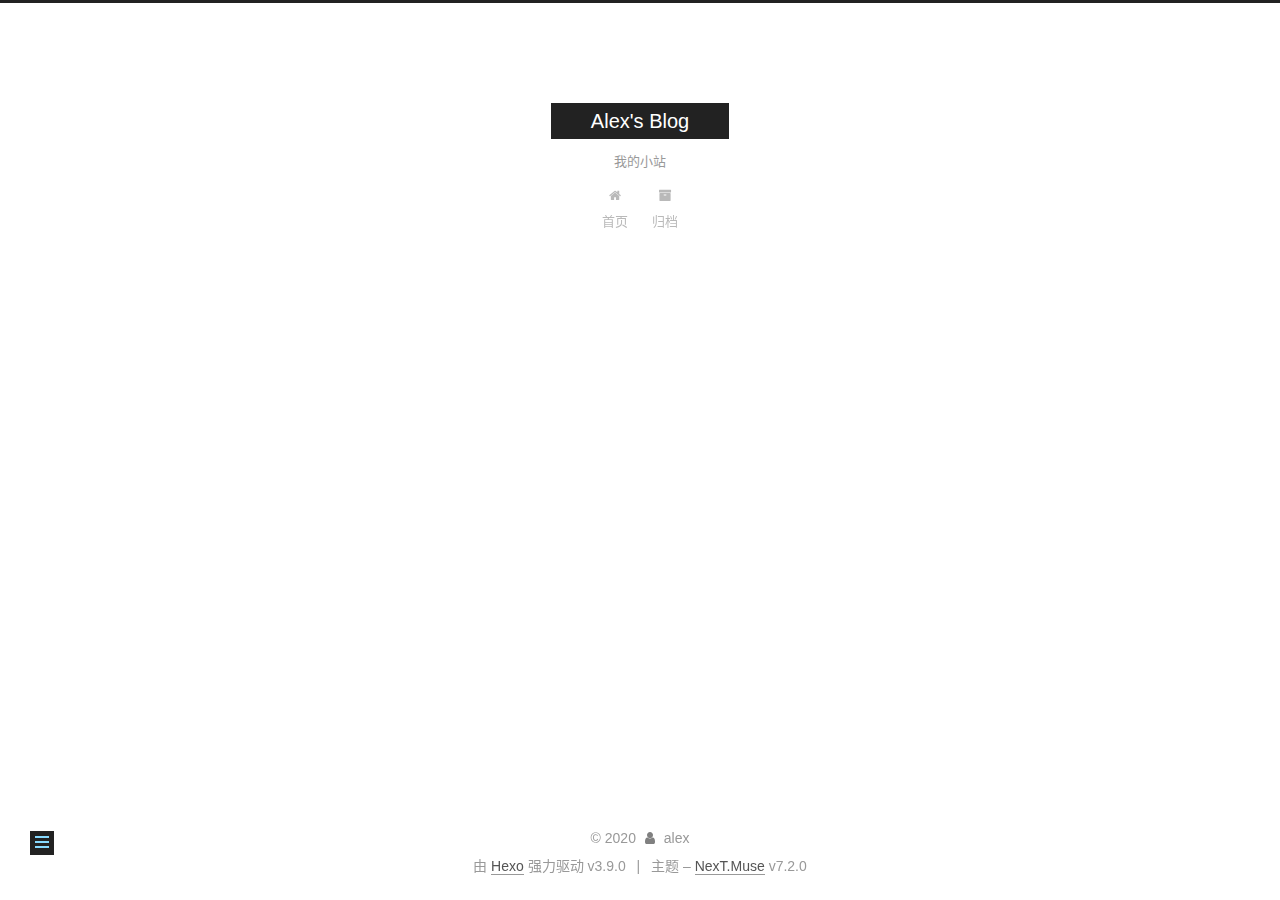
<file: 2020/05/14/abc/index.html>
<!DOCTYPE html>












  


<html class="theme-next muse use-motion" lang="zh-CN">
<head><meta name="generator" content="Hexo 3.9.0">
  <meta charset="UTF-8">
<meta http-equiv="X-UA-Compatible" content="IE=edge">
<meta name="viewport" content="width=device-width, initial-scale=1, maximum-scale=2">
<meta name="theme-color" content="#222">












  <link rel="apple-touch-icon" sizes="180x180" href="/images/apple-touch-icon-next.png?v=7.2.0">


  <link rel="icon" type="image/png" sizes="32x32" href="/images/favicon-32x32-next.png?v=7.2.0">


  <link rel="icon" type="image/png" sizes="16x16" href="/images/favicon-16x16-next.png?v=7.2.0">


  <link rel="mask-icon" href="/images/logo.svg?v=7.2.0" color="#222">






<link rel="stylesheet" href="/css/main.css?v=7.2.0">






<link rel="stylesheet" href="/lib/font-awesome/css/font-awesome.min.css?v=4.7.0">








<script id="hexo.configurations">
  var NexT = window.NexT || {};
  var CONFIG = {
    root: '/',
    scheme: 'Muse',
    version: '7.2.0',
    sidebar: {"position":"left","display":"post","offset":12,"onmobile":false},
    back2top: {"enable":true,"sidebar":false,"scrollpercent":false},
    copycode: {"enable":false,"show_result":false,"style":null},
    fancybox: false,
    mediumzoom: false,
    fastclick: false,
    lazyload: false,
    pangu: false,
    tabs: true,
    motion: {"enable":true,"async":false,"transition":{"post_block":"fadeIn","post_header":"slideDownIn","post_body":"slideDownIn","coll_header":"slideLeftIn","sidebar":"slideUpIn"}},
    algolia: {
      applicationID: '',
      apiKey: '',
      indexName: '',
      hits: {"per_page":10},
      labels: {"input_placeholder":"Search for Posts","hits_empty":"We didn't find any results for the search: ${query}","hits_stats":"${hits} results found in ${time} ms"}
    },
    translation: {
      copy_button: '复制',
      copy_success: '复制成功',
      copy_failure: '复制失败'
    }
  };
</script>

  <meta name="description" content="my_blog">
<meta name="keywords" content="alex test blog hexo">
<meta property="og:type" content="article">
<meta property="og:title" content="abc">
<meta property="og:url" content="https://alexzend.club/2020/05/14/abc/index.html">
<meta property="og:site_name" content="Alex&#39;s Blog">
<meta property="og:description" content="my_blog">
<meta property="og:locale" content="zh-CN">
<meta property="og:updated_time" content="2020-05-14T00:44:57.566Z">
<meta name="twitter:card" content="summary">
<meta name="twitter:title" content="abc">
<meta name="twitter:description" content="my_blog">





  
  
  <link rel="canonical" href="https://alexzend.club/2020/05/14/abc/">



<script id="page.configurations">
  CONFIG.page = {
    sidebar: "",
  };
</script>

  
  <title>abc | Alex's Blog</title>
  












  <noscript>
  <style>
  .use-motion .motion-element,
  .use-motion .brand,
  .use-motion .menu-item,
  .sidebar-inner,
  .use-motion .post-block,
  .use-motion .pagination,
  .use-motion .comments,
  .use-motion .post-header,
  .use-motion .post-body,
  .use-motion .collection-title { opacity: initial; }

  .use-motion .logo,
  .use-motion .site-title,
  .use-motion .site-subtitle {
    opacity: initial;
    top: initial;
  }

  .use-motion .logo-line-before i { left: initial; }
  .use-motion .logo-line-after i { right: initial; }
  </style>
</noscript>

</head>

<body itemscope itemtype="http://schema.org/WebPage" lang="zh-CN">

  
  
    
  

  <div class="container sidebar-position-left page-post-detail">
    <div class="headband"></div>

    <header id="header" class="header" itemscope itemtype="http://schema.org/WPHeader">
      <div class="header-inner"><div class="site-brand-wrapper">
  <div class="site-meta">
    

    <div class="custom-logo-site-title">
      <a href="/" class="brand" rel="start">
        <span class="logo-line-before"><i></i></span>
        <span class="site-title">Alex's Blog</span>
        <span class="logo-line-after"><i></i></span>
      </a>
    </div>
    
      
        <p class="site-subtitle">我的小站</p>
      
    
    
  </div>

  <div class="site-nav-toggle">
    <button aria-label="切换导航栏">
      <span class="btn-bar"></span>
      <span class="btn-bar"></span>
      <span class="btn-bar"></span>
    </button>
  </div>
</div>



<nav class="site-nav">
  
    <ul id="menu" class="menu">
      
        
        
        
          
          <li class="menu-item menu-item-home">

    
    
      
    

    

    <a href="/" rel="section"><i class="menu-item-icon fa fa-fw fa-home"></i> <br>首页</a>

  </li>
        
        
        
          
          <li class="menu-item menu-item-archives">

    
    
      
    

    

    <a href="/archives/" rel="section"><i class="menu-item-icon fa fa-fw fa-archive"></i> <br>归档</a>

  </li>

      
      
    </ul>
  

  
    

  

  
</nav>



</div>
    </header>

    


    <main id="main" class="main">
      <div class="main-inner">
        <div class="content-wrap">
          
          <div id="content" class="content">
            

  <div id="posts" class="posts-expand">
    

  

  
  
  

  

  <article class="post post-type-normal" itemscope itemtype="http://schema.org/Article">
  
  
  
  <div class="post-block">
    <link itemprop="mainEntityOfPage" href="https://alexzend.club/2020/05/14/abc/">

    <span hidden itemprop="author" itemscope itemtype="http://schema.org/Person">
      <meta itemprop="name" content="alex">
      <meta itemprop="description" content="my_blog">
      <meta itemprop="image" content="/images/avatar.gif">
    </span>

    <span hidden itemprop="publisher" itemscope itemtype="http://schema.org/Organization">
      <meta itemprop="name" content="Alex's Blog">
    </span>

    
      <header class="post-header">

        
        
          <h1 class="post-title" itemprop="name headline">abc

              
            
          </h1>
        

        <div class="post-meta">

          
          
          

          
            <span class="post-meta-item">
              <span class="post-meta-item-icon">
                <i class="fa fa-calendar-o"></i>
              </span>
              
                <span class="post-meta-item-text">发表于</span>
              

              
                
              

              <time title="创建时间：2020-05-14 08:44:57" itemprop="dateCreated datePublished" datetime="2020-05-14T08:44:57+08:00">2020-05-14</time>
            </span>
          

          

          

          
            
            
          

          
          

          

          

          <br>
          

          

          

        </div>
      </header>
    

    
    
    
    <div class="post-body" itemprop="articleBody">

      
      

      
        
      
    </div>

    

    
      
    

    
    
    

    

    
      
    
    

    

    <footer class="post-footer">
      

      
      
      

      
        <div class="post-nav">
          <div class="post-nav-next post-nav-item">
            
              <a href="/2019/07/21/Pycharm版本分布/" rel="next" title="Pycharm版本分布">
                <i class="fa fa-chevron-left"></i> Pycharm版本分布
              </a>
            
          </div>

          <span class="post-nav-divider"></span>

          <div class="post-nav-prev post-nav-item">
            
          </div>
        </div>
      

      
      
    </footer>
  </div>
  
  
  
  </article>


  </div>


          </div>
          

  



        </div>
        
          
  
  <div class="sidebar-toggle">
    <div class="sidebar-toggle-line-wrap">
      <span class="sidebar-toggle-line sidebar-toggle-line-first"></span>
      <span class="sidebar-toggle-line sidebar-toggle-line-middle"></span>
      <span class="sidebar-toggle-line sidebar-toggle-line-last"></span>
    </div>
  </div>

  <aside id="sidebar" class="sidebar">
    <div class="sidebar-inner">

      

      

      <div class="site-overview-wrap sidebar-panel sidebar-panel-active">
        <div class="site-overview">

          <div class="site-author motion-element" itemprop="author" itemscope itemtype="http://schema.org/Person">
  
  <p class="site-author-name" itemprop="name">alex</p>
  <div class="site-description motion-element" itemprop="description">my_blog</div>
</div>


  <nav class="site-state motion-element">
    
      <div class="site-state-item site-state-posts">
        
          <a href="/archives/">
        
          <span class="site-state-item-count">4</span>
          <span class="site-state-item-name">日志</span>
        </a>
      </div>
    

    

    
      
      
      <div class="site-state-item site-state-tags">
        
        
        
          
        
        <span class="site-state-item-count">1</span>
        <span class="site-state-item-name">标签</span>
        
      </div>
    
  </nav>













          
          
        </div>
      </div>

      

      

    </div>
  </aside>
  <div id="sidebar-dimmer"></div>


        
      </div>
    </main>

    <footer id="footer" class="footer">
      <div class="footer-inner">
        <div class="copyright">&copy; <span itemprop="copyrightYear">2020</span>
  <span class="with-love" id="animate">
    <i class="fa fa-user"></i>
  </span>
  <span class="author" itemprop="copyrightHolder">alex</span>

  

  
</div>


  <div class="powered-by">由 <a href="https://hexo.io" class="theme-link" rel="noopener" target="_blank">Hexo</a> 强力驱动 v3.9.0</div>



  <span class="post-meta-divider">|</span>



  <div class="theme-info">主题 – <a href="https://theme-next.org" class="theme-link" rel="noopener" target="_blank">NexT.Muse</a> v7.2.0</div>




        








        
      </div>
    </footer>

    
      <div class="back-to-top">
        <i class="fa fa-arrow-up"></i>
        
      </div>
    

    

    

    

  </div>

  

<script>
  if (Object.prototype.toString.call(window.Promise) !== '[object Function]') {
    window.Promise = null;
  }
</script>


















  
  









  
  <script src="/lib/jquery/index.js?v=3.4.1"></script>

  
  <script src="/lib/velocity/velocity.min.js?v=1.2.1"></script>

  
  <script src="/lib/velocity/velocity.ui.min.js?v=1.2.1"></script>




  <script src="/js/utils.js?v=7.2.0"></script>

  <script src="/js/motion.js?v=7.2.0"></script>



  
  


  <script src="/js/schemes/muse.js?v=7.2.0"></script>



  
  <script src="/js/scrollspy.js?v=7.2.0"></script>
<script src="/js/post-details.js?v=7.2.0"></script>



  <script src="/js/next-boot.js?v=7.2.0"></script>

  

  

  


  










  





















<script>
// GET RESPONSIVE HEIGHT PASSED FROM IFRAME

window.addEventListener("message", function(e) {
  var data = e.data;
  if ((typeof data === 'string') && (data.indexOf('ciu_embed') > -1)) {
    var featureID = data.split(':')[1];
    var height = data.split(':')[2];
    $(`iframe[data-feature=${featureID}]`).height(parseInt(height) + 30);
  }
}, false);
</script>








  

</body>
</html>
</file>
<file: css/main.css>
/* normalize.css v8.0.1 | MIT License | github.com/necolas/normalize.css */
html {
  line-height: 1.15; /* 1 */
  -webkit-text-size-adjust: 100%; /* 2 */
}
body {
  margin: 0;
}
main {
  display: block;
}
h1 {
  font-size: 2em;
  margin: 0.67em 0;
}
hr {
  box-sizing: content-box; /* 1 */
  height: 0; /* 1 */
  overflow: visible; /* 2 */
}
pre {
  font-family: monospace, monospace; /* 1 */
  font-size: 1em; /* 2 */
}
a {
  background-color: transparent;
}
abbr[title] {
  border-bottom: none; /* 1 */
  text-decoration: underline; /* 2 */
  text-decoration: underline dotted; /* 2 */
}
b,
strong {
  font-weight: bolder;
}
code,
kbd,
samp {
  font-family: monospace, monospace; /* 1 */
  font-size: 1em; /* 2 */
}
small {
  font-size: 80%;
}
sub,
sup {
  font-size: 75%;
  line-height: 0;
  position: relative;
  vertical-align: baseline;
}
sub {
  bottom: -0.25em;
}
sup {
  top: -0.5em;
}
img {
  border-style: none;
}
button,
input,
optgroup,
select,
textarea {
  font-family: inherit; /* 1 */
  font-size: 100%; /* 1 */
  line-height: 1.15; /* 1 */
  margin: 0; /* 2 */
}
button,
input {
/* 1 */
  overflow: visible;
}
button,
select {
/* 1 */
  text-transform: none;
}
button,
[type="button"],
[type="reset"],
[type="submit"] {
  -webkit-appearance: button;
}
button::-moz-focus-inner,
[type="button"]::-moz-focus-inner,
[type="reset"]::-moz-focus-inner,
[type="submit"]::-moz-focus-inner {
  border-style: none;
  padding: 0;
}
button:-moz-focusring,
[type="button"]:-moz-focusring,
[type="reset"]:-moz-focusring,
[type="submit"]:-moz-focusring {
  outline: 1px dotted ButtonText;
}
fieldset {
  padding: 0.35em 0.75em 0.625em;
}
legend {
  box-sizing: border-box; /* 1 */
  color: inherit; /* 2 */
  display: table; /* 1 */
  max-width: 100%; /* 1 */
  padding: 0; /* 3 */
  white-space: normal; /* 1 */
}
progress {
  vertical-align: baseline;
}
textarea {
  overflow: auto;
}
[type="checkbox"],
[type="radio"] {
  box-sizing: border-box; /* 1 */
  padding: 0; /* 2 */
}
[type="number"]::-webkit-inner-spin-button,
[type="number"]::-webkit-outer-spin-button {
  height: auto;
}
[type="search"] {
  -webkit-appearance: textfield; /* 1 */
  outline-offset: -2px; /* 2 */
}
[type="search"]::-webkit-search-decoration {
  -webkit-appearance: none;
}
::-webkit-file-upload-button {
  -webkit-appearance: button; /* 1 */
  font: inherit; /* 2 */
}
details {
  display: block;
}
summary {
  display: list-item;
}
template {
  display: none;
}
[hidden] {
  display: none;
}
::selection {
  background: #262a30;
  color: #fff;
}
body {
  position: relative;
  font-family: 'Lato', "PingFang SC", "Microsoft YaHei", sans-serif;
  font-size: 14px;
  line-height: 2;
  color: #555;
  background: #fff;
}
@media (max-width: 991px) {
  body {
    padding-right: 0 !important;
  }
}
@media (min-width: 1200px) {
  body {
    font-size: 16px;
  }
}
h1,
h2,
h3,
h4,
h5,
h6 {
  margin: 20px 0 15px;
  padding: 0;
  font-weight: bold;
  line-height: 1.5;
  font-family: 'Lato', "PingFang SC", "Microsoft YaHei", sans-serif;
}
h1 {
  font-size: 22px;
}
h1 code {
  font-size: 1em;
}
@media (max-width: 767px) {
  h1 {
    font-size: 18px;
  }
  h1 code {
    font-size: 1em;
  }
}
h2 {
  font-size: 20px;
}
h2 code {
  font-size: 1em;
}
@media (max-width: 767px) {
  h2 {
    font-size: 16px;
  }
  h2 code {
    font-size: 1em;
  }
}
h3 {
  font-size: 18px;
}
h3 code {
  font-size: 1em;
}
@media (max-width: 767px) {
  h3 {
    font-size: 14px;
  }
  h3 code {
    font-size: 1em;
  }
}
h4 {
  font-size: 16px;
}
h4 code {
  font-size: 1em;
}
@media (max-width: 767px) {
  h4 {
    font-size: 12px;
  }
  h4 code {
    font-size: 1em;
  }
}
h5 {
  font-size: 14px;
}
h5 code {
  font-size: 1em;
}
@media (max-width: 767px) {
  h5 {
    font-size: 10px;
  }
  h5 code {
    font-size: 1em;
  }
}
h6 {
  font-size: 12px;
}
h6 code {
  font-size: 1em;
}
@media (max-width: 767px) {
  h6 {
    font-size: 8px;
  }
  h6 code {
    font-size: 1em;
  }
}
p {
  margin: 0 0 20px 0;
}
a,
span.exturl {
  overflow-wrap: break-word;
  word-wrap: break-word;
  background-color: transparent;
  color: #555;
  text-decoration: none;
  outline: none;
  border-bottom: 1px solid #999;
  cursor: pointer;
}
a:hover,
span.exturl:hover {
  color: #222;
  border-bottom-color: #222;
}
video {
  max-width: 100%;
  display: block;
  margin-left: auto;
  margin-right: auto;
}
img {
  display: block;
  margin: auto;
  max-width: 100%;
  height: auto;
}
hr {
  margin: 40px 0;
  height: 3px;
  border: none;
  background-color: #ddd;
  background-image: repeating-linear-gradient(-45deg, #fff, #fff 4px, transparent 4px, transparent 8px);
}
blockquote {
  margin: 0;
  padding: 0 15px;
  color: #666;
  border-left: 4px solid #ddd;
}
blockquote cite::before {
  content: "-";
  padding: 0 5px;
}
dt {
  font-weight: 700;
}
dd {
  margin: 0;
  padding: 0;
}
kbd {
  border: 1px solid #ccc;
  border-radius: 0.2em;
  box-shadow: 0.1em 0.1em 0.2em rgba(0,0,0,0.1);
  background-color: #f9f9f9;
  font-family: inherit;
  background-image: linear-gradient(top, #eee, #fff, #eee);
  padding: 0.1em 0.3em;
  white-space: nowrap;
}
.text-left {
  text-align: left;
}
.text-center {
  text-align: center;
}
.text-right {
  text-align: right;
}
.text-justify {
  text-align: justify;
}
.text-nowrap {
  white-space: nowrap;
}
.text-lowercase {
  text-transform: lowercase;
}
.text-uppercase {
  text-transform: uppercase;
}
.text-capitalize {
  text-transform: capitalize;
}
.center-block {
  display: block;
  margin-left: auto;
  margin-right: auto;
}
.clearfix::before,
.clearfix::after {
  content: " ";
  display: table;
}
.clearfix::after {
  clear: both;
}
.pullquote {
  width: 45%;
}
.pullquote.left {
  float: left;
  margin-left: 5px;
  margin-right: 10px;
}
.pullquote.right {
  float: right;
  margin-left: 10px;
  margin-right: 5px;
}
.affix {
  position: fixed;
}
.translation {
  margin-top: -20px;
  font-size: 14px;
  color: #999;
}
.scrollbar-measure {
  width: 100px;
  height: 100px;
  overflow: scroll;
  position: absolute;
  top: -9999px;
}
.use-motion .motion-element {
  opacity: 0;
}
.table-container {
  margin: 20px 0;
  overflow: auto;
  -webkit-overflow-scrolling: touch;
}
.highlight .table-container {
  margin: 0px;
}
table {
  width: 100%;
  border-collapse: collapse;
  border-spacing: 0;
  font-size: 14px;
}
table > tbody > tr:nth-of-type(odd) {
  background-color: #f9f9f9;
}
table > tbody > tr:hover {
  background-color: #f5f5f5;
}
caption,
th,
td {
  padding: 8px;
  text-align: left;
  vertical-align: middle;
  font-weight: normal;
}
th,
td {
  border: 1px solid #ddd;
  border-bottom: 3px solid #ddd;
}
th {
  padding-bottom: 10px;
  font-weight: 700;
}
td {
  border-bottom-width: 1px;
}
html,
body {
  height: 100%;
}
.container {
  position: relative;
}
.header-inner {
  margin: 0 auto;
  padding: 100px 0 70px;
  width: 700px;
}
@media (min-width: 1200px) {
  .container .header-inner {
    width: 800px;
  }
}
@media (min-width: 1600px) {
  .container .header-inner {
    width: 900px;
  }
}
.main-inner {
  margin: 0 auto;
  width: 700px;
}
@media (min-width: 1200px) {
  .container .main-inner {
    width: 800px;
  }
}
@media (min-width: 1600px) {
  .container .main-inner {
    width: 900px;
  }
}
.footer {
  padding: 20px 0;
}
.footer-inner {
  box-sizing: border-box;
  margin: 0px auto;
  width: 700px;
}
@media (min-width: 1200px) {
  .container .footer-inner {
    width: 800px;
  }
}
@media (min-width: 1600px) {
  .container .footer-inner {
    width: 900px;
  }
}
pre,
.highlight {
  margin: 20px 0;
  font-size: 14px;
  color: #4d4d4c;
  background: #f7f7f7;
  line-height: 1.6;
}
pre,
code {
  font-family: consolas, Menlo, "PingFang SC", "Microsoft YaHei", monospace;
}
code {
  overflow-wrap: break-word;
  word-wrap: break-word;
  padding: 2px 4px;
  color: #555;
  background: #eee;
  border-radius: 3px;
  font-size: 14px;
}
pre {
  overflow: auto;
  padding: 10px;
}
pre code {
  padding: 0;
  color: #4d4d4c;
  background: none;
  text-shadow: none;
}
.highlight *::selection {
  background: #d6d6d6;
}
.highlight pre {
  border: none;
  margin: 0;
  padding: 10px 0;
}
.highlight table {
  margin: 0;
  width: auto;
  border: none;
}
.highlight td {
  border: none;
  padding: 0;
}
.highlight figcaption {
  font-size: 1em;
  color: #4d4d4c;
  line-height: 1em;
  margin: 0em;
  padding: 0.5em;
  background: #eee;
  border-bottom: 1px solid #e9e9e9;
}
.highlight figcaption::before,
.highlight figcaption::after {
  content: " ";
  display: table;
}
.highlight figcaption::after {
  clear: both;
}
.highlight figcaption a {
  float: right;
  color: #4d4d4c;
}
.highlight figcaption a:hover {
  border-bottom-color: #4d4d4c;
}
.highlight .gutter pre {
  padding-left: 10px;
  padding-right: 10px;
  color: #869194;
  text-align: right;
  background-color: #eff2f3;
}
.highlight .code pre {
  width: 100%;
  padding-left: 10px;
  background-color: #f7f7f7;
}
.highlight .line {
  height: 20px;
}
.gutter {
  -webkit-user-select: none;
  -moz-user-select: none;
  -ms-user-select: none;
  user-select: none;
}
.gist table {
  width: auto;
}
.gist table td {
  border: none;
}
pre .deletion {
  background: #fdd;
}
pre .addition {
  background: #dfd;
}
pre .meta {
  color: #eab700;
  -webkit-user-select: none;
  -moz-user-select: none;
  -ms-user-select: none;
  user-select: none;
}
pre .comment {
  color: #8e908c;
}
pre .variable,
pre .attribute,
pre .tag,
pre .name,
pre .regexp,
pre .ruby .constant,
pre .xml .tag .title,
pre .xml .pi,
pre .xml .doctype,
pre .html .doctype,
pre .css .id,
pre .css .class,
pre .css .pseudo {
  color: #c82829;
}
pre .number,
pre .preprocessor,
pre .built_in,
pre .builtin-name,
pre .literal,
pre .params,
pre .constant,
pre .command {
  color: #f5871f;
}
pre .ruby .class .title,
pre .css .rules .attribute,
pre .string,
pre .symbol,
pre .value,
pre .inheritance,
pre .header,
pre .ruby .symbol,
pre .xml .cdata,
pre .special,
pre .formula {
  color: #718c00;
}
pre .title,
pre .css .hexcolor {
  color: #3e999f;
}
pre .function,
pre .python .decorator,
pre .python .title,
pre .ruby .function .title,
pre .ruby .title .keyword,
pre .perl .sub,
pre .javascript .title,
pre .coffeescript .title {
  color: #4271ae;
}
pre .keyword,
pre .javascript .function {
  color: #8959a8;
}
.posts-expand .post-body img.full-image {
  border: none;
}
.blockquote-center,
.page-home .post-type-quote blockquote,
.page-post-detail .post-type-quote blockquote {
  position: relative;
  margin: 40px 0;
  padding: 0;
  border-left: none;
  text-align: center;
}
.blockquote-center::before,
.page-home .post-type-quote blockquote::before,
.page-post-detail .post-type-quote blockquote::before,
.blockquote-center::after,
.page-home .post-type-quote blockquote::after,
.page-post-detail .post-type-quote blockquote::after {
  position: absolute;
  content: ' ';
  display: block;
  width: 100%;
  height: 24px;
  opacity: 0.2;
  background-repeat: no-repeat;
  background-position: 0 -6px;
  background-size: 22px 22px;
}
.blockquote-center::before,
.page-home .post-type-quote blockquote::before,
.page-post-detail .post-type-quote blockquote::before {
  top: -20px;
  background-image: url("../images/quote-l.svg");
  border-top: 1px solid #ccc;
}
.blockquote-center::after,
.page-home .post-type-quote blockquote::after,
.page-post-detail .post-type-quote blockquote::after {
  bottom: -20px;
  background-image: url("../images/quote-r.svg");
  border-bottom: 1px solid #ccc;
  background-position: 100% 8px;
}
.blockquote-center p,
.page-home .post-type-quote blockquote p,
.page-post-detail .post-type-quote blockquote p,
.blockquote-center div,
.page-home .post-type-quote blockquote div,
.page-post-detail .post-type-quote blockquote div {
  text-align: center;
}
.post .post-body .group-picture img {
  box-sizing: border-box;
  padding: 0 3px;
  border: none;
  margin: 0 auto;
}
.post-body .group-picture-row {
  overflow: hidden;
  margin-bottom: 6px;
}
.post-body .group-picture-column {
  float: left;
  margin-bottom: 10px;
}
.page-archive .group-picture-container {
  overflow: hidden;
}
.page-archive .group-picture-row {
  float: left;
}
.page-archive .group-picture-row:first-child {
  margin-top: 6px;
}
.page-archive .group-picture-column {
  max-width: 150px;
  max-height: 150px;
}
.post-body .label {
  display: inline;
  padding: 0 2px;
}
.post-body .label.default {
  background-color: #f0f0f0;
}
.post-body .label.primary {
  background-color: #efe6f7;
}
.post-body .label.info {
  background-color: #e5f2f8;
}
.post-body .label.success {
  background-color: #e7f4e9;
}
.post-body .label.warning {
  background-color: #fcf6e1;
}
.post-body .label.danger {
  background-color: #fae8eb;
}
.post-body .note {
  position: relative;
  padding: 15px;
  margin-bottom: 20px;
  border: 1px solid #eee;
  border-left-width: 5px;
  border-radius: 3px;
}
.post-body .note h2,
.post-body .note h3,
.post-body .note h4,
.post-body .note h5,
.post-body .note h6 {
  margin-top: 0;
  margin-bottom: 0;
  border-bottom: initial;
  padding-top: 0 !important;
}
.post-body .note p:first-child,
.post-body .note ul:first-child,
.post-body .note ol:first-child,
.post-body .note table:first-child,
.post-body .note pre:first-child,
.post-body .note blockquote:first-child {
  margin-top: 0;
}
.post-body .note p:last-child,
.post-body .note ul:last-child,
.post-body .note ol:last-child,
.post-body .note table:last-child,
.post-body .note pre:last-child,
.post-body .note blockquote:last-child {
  margin-bottom: 0;
}
.post-body .note.default {
  border-left-color: #777;
}
.post-body .note.default h2,
.post-body .note.default h3,
.post-body .note.default h4,
.post-body .note.default h5,
.post-body .note.default h6 {
  color: #777;
}
.post-body .note.primary {
  border-left-color: #6f42c1;
}
.post-body .note.primary h2,
.post-body .note.primary h3,
.post-body .note.primary h4,
.post-body .note.primary h5,
.post-body .note.primary h6 {
  color: #6f42c1;
}
.post-body .note.info {
  border-left-color: #428bca;
}
.post-body .note.info h2,
.post-body .note.info h3,
.post-body .note.info h4,
.post-body .note.info h5,
.post-body .note.info h6 {
  color: #428bca;
}
.post-body .note.success {
  border-left-color: #5cb85c;
}
.post-body .note.success h2,
.post-body .note.success h3,
.post-body .note.success h4,
.post-body .note.success h5,
.post-body .note.success h6 {
  color: #5cb85c;
}
.post-body .note.warning {
  border-left-color: #f0ad4e;
}
.post-body .note.warning h2,
.post-body .note.warning h3,
.post-body .note.warning h4,
.post-body .note.warning h5,
.post-body .note.warning h6 {
  color: #f0ad4e;
}
.post-body .note.danger {
  border-left-color: #d9534f;
}
.post-body .note.danger h2,
.post-body .note.danger h3,
.post-body .note.danger h4,
.post-body .note.danger h5,
.post-body .note.danger h6 {
  color: #d9534f;
}
.post-body .tabs {
  position: relative;
  display: block;
  margin-bottom: 20px;
  padding-top: 10px;
}
.post-body .tabs ul.nav-tabs {
  margin: 0;
  padding: 0;
  display: flex;
  flex-wrap: wrap;
  margin-bottom: -1px;
}
@media (max-width: 413px) {
  .post-body .tabs ul.nav-tabs {
    display: block;
    margin-bottom: 5px;
  }
}
.post-body .tabs ul.nav-tabs li.tab {
  flex-grow: 1;
  list-style-type: none;
  background-color: #fff;
  border-top: 3px solid transparent;
  border-right: 1px solid transparent;
  border-bottom: 1px solid #ddd;
  border-left: 1px solid transparent;
}
@media (max-width: 413px) {
  .post-body .tabs ul.nav-tabs li.tab {
    border-top: 1px solid transparent;
    border-right: 1px solid transparent;
    border-bottom: 1px solid transparent;
    border-left: 3px solid transparent;
  }
}
.post-body .tabs ul.nav-tabs li.tab a {
  text-align: center;
  outline: 0;
  border-bottom: initial;
  display: block;
  line-height: 1.8em;
  padding: 0.25em 0.75em;
  transition-duration: 0.2s;
  transition-timing-function: ease-out;
  transition-delay: 0s;
}
.post-body .tabs ul.nav-tabs li.tab a i {
  width: 1.285714285714286em;
}
.post-body .tabs ul.nav-tabs li.tab.active {
  border-top: 3px solid #fc6423;
  border-right: 1px solid #ddd;
  border-bottom: 1px solid transparent;
  border-left: 1px solid #ddd;
}
@media (max-width: 413px) {
  .post-body .tabs ul.nav-tabs li.tab.active {
    border-top: 1px solid #ddd;
    border-right: 1px solid #ddd;
    border-bottom: 1px solid #ddd;
    border-left: 3px solid #fc6423;
  }
}
.post-body .tabs ul.nav-tabs li.tab.active a {
  cursor: default;
  color: #555;
}
.post-body .tabs .tab-content .tab-pane {
  border: 1px solid #ddd;
  padding: 20px 20px 0 20px;
}
.post-body .tabs .tab-content .tab-pane:not(.active) {
  display: none;
}
.post-body .tabs .tab-content .tab-pane.active {
  display: block;
}
.btn {
  display: inline-block;
  padding: 0 20px;
  font-size: 14px;
  color: #fff;
  background: #222;
  border: 2px solid #222;
  text-decoration: none;
  border-radius: 0;
  transition-property: background-color;
  transition-duration: 0.2s;
  transition-timing-function: ease-in-out;
  transition-delay: 0s;
  line-height: 2;
}
.btn:hover {
  border-color: #222;
  color: #222;
  background: #fff;
}
.btn +.btn {
  margin: 0 0 8px 8px;
}
.btn .fa-fw {
  width: 1.285714285714286em;
  text-align: left;
}
.btn-bar {
  display: block;
  width: 22px;
  height: 2px;
  background: #555;
  border-radius: 1px;
}
.btn-bar+.btn-bar {
  margin-top: 4px;
}
.pagination {
  margin: 120px 0 40px;
  text-align: center;
  border-top: 1px solid #eee;
}
.page-number-basic,
.pagination .prev,
.pagination .next,
.pagination .page-number,
.pagination .space {
  display: inline-block;
  position: relative;
  top: -1px;
  margin: 0 10px;
  padding: 0 11px;
}
@media (max-width: 767px) {
  .page-number-basic,
  .pagination .prev,
  .pagination .next,
  .pagination .page-number,
  .pagination .space {
    margin: 0 5px;
  }
}
.pagination .prev,
.pagination .next,
.pagination .page-number {
  border-bottom: 0;
  border-top: 1px solid #eee;
  transition-property: border-color;
  transition-duration: 0.2s;
  transition-timing-function: ease-in-out;
  transition-delay: 0s;
}
.pagination .prev:hover,
.pagination .next:hover,
.pagination .page-number:hover {
  border-top-color: #222;
}
.pagination .space {
  padding: 0;
  margin: 0;
}
.pagination .prev {
  margin-left: 0;
}
.pagination .next {
  margin-right: 0;
}
.pagination .page-number.current {
  color: #fff;
  background: #ccc;
  border-top-color: #ccc;
}
@media (max-width: 767px) {
  .pagination {
    border-top: none;
  }
  .pagination .prev,
  .pagination .next,
  .pagination .page-number {
    margin-bottom: 10px;
    border-top: 0;
    border-bottom: 1px solid #eee;
    padding: 0 10px;
  }
  .pagination .prev:hover,
  .pagination .next:hover,
  .pagination .page-number:hover {
    border-bottom-color: #222;
  }
}
.comments {
  margin: 60px 20px 0;
}
.back-to-top {
  box-sizing: border-box;
  position: fixed;
  bottom: -100px;
  right: 30px;
  z-index: 1050;
  padding: 0 6px;
  width: 24px;
  background: #222;
  font-size: 12px;
  opacity: 1;
  color: #fff;
  cursor: pointer;
  text-align: center;
  transition-property: bottom;
  transition-duration: 0.2s;
  transition-timing-function: ease-in-out;
  transition-delay: 0s;
}
.back-to-top.back-to-top-on {
  bottom: 19px;
}
@media (max-width: 991px) {
  .back-to-top {
    opacity: 0.8;
    right: 20px;
  }
}
.header {
  background: transparent;
}
.header-inner {
  position: relative;
}
.headband {
  height: 3px;
  background: #222;
}
.site-meta {
  margin: 0;
  text-align: center;
}
@media (max-width: 767px) {
  .site-meta {
    text-align: center;
  }
}
.brand {
  position: relative;
  display: inline-block;
  padding: 0 40px;
  color: #fff;
  background: #222;
  border-bottom: none;
}
.brand:hover {
  color: #fff;
}
.logo {
  display: inline-block;
  margin-right: 5px;
  line-height: 36px;
  vertical-align: top;
}
.site-title {
  display: inline-block;
  vertical-align: top;
  line-height: 36px;
  font-size: 20px;
  font-weight: normal;
  font-family: 'Lato', "PingFang SC", "Microsoft YaHei", sans-serif;
}
.site-subtitle {
  margin-top: 10px;
  font-size: 13px;
  color: #999;
}
.use-motion .brand {
  opacity: 0;
}
.use-motion .logo,
.use-motion .site-title,
.use-motion .site-subtitle,
.use-motion .custom-logo-image {
  opacity: 0;
  position: relative;
  top: -10px;
}
.site-nav-toggle {
  display: none;
  position: absolute;
  top: 10px;
  left: 10px;
}
@media (max-width: 767px) {
  .site-nav-toggle {
    display: block;
  }
}
.site-nav-toggle button {
  margin-top: 2px;
  padding: 9px 10px;
  background: transparent;
  border: none;
}
@media (max-width: 767px) {
  .site-nav {
    display: none;
    margin: 0 -10px;
    padding: 0 10px;
    clear: both;
    border-top: 1px solid #ddd;
  }
}
@media (min-width: 768px) and (max-width: 991px) {
  .site-nav {
    display: block !important;
  }
}
@media (min-width: 992px) {
  .site-nav {
    display: block !important;
  }
}
.menu {
  margin-top: 20px;
  padding-left: 0;
  text-align: center;
}
.menu .menu-item {
  display: inline-block;
  margin: 0 10px;
  list-style: none;
}
@media (max-width: 767px) {
  .menu .menu-item {
    margin-top: 10px;
  }
}
.menu .menu-item a,
.menu .menu-item span.exturl {
  display: block;
  font-size: 13px;
  line-height: inherit;
  border-bottom: 1px solid transparent;
  transition-property: border-color;
  transition-duration: 0.2s;
  transition-timing-function: ease-in-out;
  transition-delay: 0s;
}
.menu .menu-item a:hover,
.menu .menu-item span.exturl:hover {
  border-bottom-color: #222;
}
.menu .menu-item .fa {
  margin-right: 5px;
}
.use-motion .menu-item {
  opacity: 0;
}
.post-body {
  overflow-wrap: break-word;
  word-wrap: break-word;
  font-family: 'Lato', "PingFang SC", "Microsoft YaHei", sans-serif;
}
.post-body span.exturl .fa {
  font-size: 14px;
  margin-left: 4px;
}
.post-body .fancybox img {
  display: block !important;
  margin: 0 auto;
  cursor: pointer;
  cursor: zoom-in;
}
.post-body .image-caption,
.post-body .figure .caption {
  margin: -20px auto 15px;
  text-align: center;
  font-size: 14px;
  color: #999;
  font-weight: bold;
  line-height: 1;
}
.post-sticky-flag {
  display: inline-block;
  font-size: 16px;
  transform: rotate(30deg);
}
.use-motion .post-block,
.use-motion .pagination,
.use-motion .comments {
  opacity: 0;
}
.use-motion .post-header {
  opacity: 0;
}
.use-motion .post-body {
  opacity: 0;
}
.use-motion .collection-title {
  opacity: 0;
}
.posts-expand {
  padding-top: 40px;
}
@media (max-width: 767px) {
  .posts-expand {
    margin: 0 20px;
  }
  .post-body .highlight {
    margin-left: 0px;
    margin-right: 0px;
    padding: 0;
  }
}
@media (min-width: 992px) {
  .posts-expand .post-body {
    text-align: justify;
  }
}
@media (max-width: 991px) {
  .posts-expand .post-body {
    text-align: justify;
  }
}
.posts-expand .post-body h2,
.posts-expand .post-body h3,
.posts-expand .post-body h4,
.posts-expand .post-body h5,
.posts-expand .post-body h6 {
  padding-top: 10px;
}
.posts-expand .post-body h2 .header-anchor,
.posts-expand .post-body h3 .header-anchor,
.posts-expand .post-body h4 .header-anchor,
.posts-expand .post-body h5 .header-anchor,
.posts-expand .post-body h6 .header-anchor {
  float: right;
  margin-left: 10px;
  color: #ccc;
  border-bottom-style: none;
  visibility: hidden;
}
.posts-expand .post-body h2 .header-anchor:hover,
.posts-expand .post-body h3 .header-anchor:hover,
.posts-expand .post-body h4 .header-anchor:hover,
.posts-expand .post-body h5 .header-anchor:hover,
.posts-expand .post-body h6 .header-anchor:hover {
  color: inherit;
}
.posts-expand .post-body h2:hover .header-anchor,
.posts-expand .post-body h3:hover .header-anchor,
.posts-expand .post-body h4:hover .header-anchor,
.posts-expand .post-body h5:hover .header-anchor,
.posts-expand .post-body h6:hover .header-anchor {
  visibility: visible;
}
.posts-expand .post-body img {
  box-sizing: border-box;
  margin: 0 auto 25px;
  padding: 3px;
  border: 1px solid #ddd;
}
@media (max-width: 767px) {
  .posts-collapse {
    margin: 0 20px;
  }
  .posts-collapse .post-title,
  .posts-collapse .post-meta {
    display: block;
    width: auto;
    text-align: left;
  }
}
.posts-collapse {
  position: relative;
  z-index: 1010;
  margin-left: 55px;
}
.posts-collapse::after {
  content: " ";
  position: absolute;
  top: 20px;
  left: 0;
  margin-left: -2px;
  width: 4px;
  height: 100%;
  background: #f5f5f5;
  z-index: -1;
}
@media (max-width: 767px) {
  .posts-collapse {
    margin: 0 20px;
  }
}
.posts-collapse .collection-title {
  position: relative;
  margin: 60px 0;
}
.posts-collapse .collection-title h1,
.posts-collapse .collection-title h2 {
  margin-left: 20px;
}
.posts-collapse .collection-title small {
  color: #bbb;
  margin-left: 5px;
}
.posts-collapse .collection-title::before {
  content: " ";
  position: absolute;
  left: 0;
  top: 50%;
  margin-left: -4px;
  margin-top: -4px;
  width: 8px;
  height: 8px;
  background: #bbb;
  border-radius: 50%;
}
.posts-collapse .post {
  margin: 30px 0;
}
.posts-collapse .post-header {
  position: relative;
  transition-duration: 0.2s;
  transition-timing-function: ease-in-out;
  transition-delay: 0s;
  transition-property: border;
  border-bottom: 1px dashed #ccc;
}
.posts-collapse .post-header::before {
  content: " ";
  position: absolute;
  left: 0;
  top: 12px;
  width: 6px;
  height: 6px;
  margin-left: -4px;
  background: #bbb;
  border-radius: 50%;
  border: 1px solid #fff;
  transition-duration: 0.2s;
  transition-timing-function: ease-in-out;
  transition-delay: 0s;
  transition-property: background;
}
.posts-collapse .post-header:hover {
  border-bottom-color: #666;
}
.posts-collapse .post-header:hover::before {
  background: #222;
}
.posts-collapse .post-meta {
  position: absolute;
  font-size: 12px;
  left: 20px;
  top: 5px;
}
.posts-collapse .post-comments-count {
  display: none;
}
.posts-collapse .post-title {
  margin-left: 60px;
  font-size: 16px;
  font-weight: normal;
  line-height: inherit;
}
.posts-collapse .post-title::after {
  margin-left: 3px;
  opacity: 0.6;
}
.posts-collapse .post-title a,
.posts-collapse .post-title span.exturl {
  color: #666;
  border-bottom: none;
}
.page-home .post-type-quote .post-header,
.page-post-detail .post-type-quote .post-header,
.page-home .post-type-quote .post-tags,
.page-post-detail .post-type-quote .post-tags {
  display: none;
}
.posts-expand .post-title {
  overflow-wrap: break-word;
  word-wrap: break-word;
  text-align: center;
  font-weight: 400;
}
.posts-expand .post-title-link {
  display: inline-block;
  position: relative;
  color: #555;
  border-bottom: none;
  line-height: 1.2;
  vertical-align: top;
}
.posts-expand .post-title-link::before {
  content: "";
  position: absolute;
  width: 100%;
  height: 2px;
  bottom: 0;
  left: 0;
  background-color: #000;
  visibility: hidden;
  transform: scaleX(0);
  transition-duration: 0.2s;
  transition-timing-function: ease-in-out;
  transition-delay: 0s;
}
.posts-expand .post-title-link:hover::before {
  visibility: visible;
  transform: scaleX(1);
}
.posts-expand .post-title-link .fa {
  font-size: 20px;
  margin-left: 5px;
}
.posts-expand .post-meta {
  margin: 3px 0 60px 0;
  color: #999;
  font-family: 'Lato', "PingFang SC", "Microsoft YaHei", sans-serif;
  font-size: 12px;
  text-align: center;
}
.posts-expand .post-meta .post-description {
  font-size: 14px;
  margin-top: 2px;
}
.posts-expand .post-meta time {
  border-bottom: 1px dashed #999;
  cursor: help;
}
.post-meta-divider {
  margin: 0 0.5em;
}
.post-meta .post-meta-item + .post-meta-item::before {
  content: "|";
  margin: 0 0.5em;
}
.post-meta-item-icon {
  margin-right: 3px;
}
@media (max-width: 991px) {
  .post-meta-item-icon {
    display: inline-block;
  }
}
@media (max-width: 991px) {
  .post-meta-item-text {
    display: none;
  }
}
.post-button {
  margin-top: 40px;
}
.posts-expand .post-tags {
  margin-top: 40px;
  text-align: center;
}
.posts-expand .post-tags a {
  display: inline-block;
  margin-right: 10px;
  font-size: 13px;
}
.post-nav {
  display: table;
  margin-top: 15px;
  width: 100%;
  border-top: 1px solid #eee;
}
.post-nav-divider {
  display: table-cell;
  width: 10%;
}
.post-nav-item {
  display: table-cell;
  padding: 10px 0 0 0;
  width: 45%;
  vertical-align: top;
}
.post-nav-item a {
  position: relative;
  display: block;
  line-height: 25px;
  font-size: 14px;
  color: #555;
  border-bottom: none;
}
.post-nav-item a:hover {
  color: #222;
  border-bottom: none;
}
.post-nav-item a:active {
  top: 2px;
}
.post-nav-item .fa {
  font-size: 12px;
  margin-right: 5px;
}
.post-nav-next a {
  padding-left: 5px;
}
.post-nav-prev {
  text-align: right;
}
.post-nav-prev a {
  padding-right: 5px;
}
.post-nav-prev .fa {
  margin-left: 5px;
}
.posts-expand .post-eof {
  margin: 80px auto 60px;
  width: 8%;
  height: 1px;
  background: #ccc;
  text-align: center;
}
.post:last-child .post-eof {
  display: none;
}
.post-gallery {
  display: table;
  table-layout: fixed;
  width: 100%;
  border-collapse: separate;
}
.post-gallery-row {
  display: table-row;
}
.post-gallery .post-gallery-img {
  display: table-cell;
  text-align: center;
  vertical-align: middle;
  border: none;
}
.post-gallery .post-gallery-img img {
  max-width: 100%;
  max-height: 100%;
  border: none;
}
.fancybox-close,
.fancybox-close:hover {
  border: none;
}
.rtl.post-body p,
.rtl.post-body a,
.rtl.post-body h1,
.rtl.post-body h2,
.rtl.post-body h3,
.rtl.post-body h4,
.rtl.post-body h5,
.rtl.post-body h6,
.rtl.post-body li,
.rtl.post-body ul,
.rtl.post-body ol {
  direction: rtl;
  font-family: UKIJ Ekran;
}
.rtl.post-title {
  font-family: UKIJ Ekran;
}
.sidebar {
  position: fixed;
  right: 0;
  top: 0;
  bottom: 0;
  width: 0;
  z-index: 1040;
  box-shadow: inset 0 2px 6px #000;
  background: #222;
}
.sidebar a,
.sidebar span.exturl {
  color: #999;
  border-bottom-color: #555;
}
.sidebar a:hover,
.sidebar span.exturl:hover {
  color: #eee;
  border-bottom-color: #eee;
}
@media (max-width: 991px) {
  .sidebar {
    display: none;
  }
}
.sidebar-inner {
  position: relative;
  padding: 20px 10px;
  color: #999;
  text-align: center;
}
.site-overview-wrap {
  overflow: hidden;
}
.site-overview {
  overflow-y: auto;
  overflow-x: hidden;
}
.cc-license {
  margin-top: 10px;
  text-align: center;
}
.cc-license .cc-opacity {
  opacity: 0.7;
  border-bottom: none;
}
.cc-license .cc-opacity:hover {
  opacity: 0.9;
}
.cc-license img {
  display: inline-block;
}
.site-author-image {
  display: block;
  margin: 0 auto;
  padding: 2px;
  max-width: 96px;
  height: auto;
  border: 2px solid #333;
}
.site-author-name {
  margin: 5px 0 0;
  text-align: center;
  color: #f5f5f5;
  font-weight: normal;
}
.site-description {
  margin-top: 5px;
  text-align: center;
  font-size: 14px;
  color: #999;
}
.links-of-author {
  margin-top: 20px;
}
.links-of-author a,
.links-of-author span.exturl {
  display: inline-block;
  vertical-align: middle;
  margin-right: 10px;
  margin-bottom: 10px;
  border-bottom-color: #555;
  font-size: 13px;
}
.links-of-author a::before,
.links-of-author span.exturl::before {
  display: inline-block;
  vertical-align: middle;
  margin-right: 3px;
  content: " ";
  width: 4px;
  height: 4px;
  border-radius: 50%;
  background: #e2c7ff;
}
.feed-link,
.chat {
  margin-top: 10px;
}
.feed-link a,
.chat a {
  display: inline-block;
  padding: 0 15px;
  color: #fc6423;
  border: 1px solid #fc6423 !important;
  border-radius: 4px;
}
.feed-link a i,
.chat a i {
  color: #fc6423;
  font-size: 14px;
}
.feed-link a:hover,
.chat a:hover {
  color: #fff;
  background: #fc6423;
}
.feed-link a:hover i,
.chat a:hover i {
  color: #fff;
}
.links-of-blogroll {
  margin-top: 10px;
  font-size: 13px;
}
.links-of-blogroll-title {
  margin-top: 0;
  font-size: 14px;
  font-weight: 600;
}
.links-of-blogroll-list {
  margin: 0;
  padding: 0;
  list-style: none;
}
.links-of-blogroll-item {
  padding: 2px 10px;
}
.links-of-blogroll-item a,
.links-of-blogroll-item span.exturl {
  max-width: 280px;
  box-sizing: border-box;
  display: inline-block;
  overflow: hidden;
  white-space: nowrap;
  text-overflow: ellipsis;
}
#sidebar-dimmer {
  display: none;
}
@media (max-width: 767px) {
  #sidebar-dimmer {
    display: block;
    position: fixed;
    z-index: 1020;
    top: 0;
    left: 100%;
    width: 100%;
    height: 100%;
    background: #000;
    opacity: 0;
  }
  .sidebar-active + #sidebar-dimmer {
    opacity: 0.7;
    transition: opacity 0.5s;
    transform: translateX(-100%);
  }
}
.sidebar-nav {
  margin: 0 0 20px;
  padding-left: 0;
}
.sidebar-nav li {
  display: inline-block;
  cursor: pointer;
  border-bottom: 1px solid transparent;
  font-size: 14px;
  color: #555;
}
.sidebar-nav li:hover {
  color: #f5f5f5;
}
.page-post-detail .sidebar-nav-toc {
  padding: 0 5px;
}
.page-post-detail .sidebar-nav-overview {
  margin-left: 10px;
}
.sidebar-nav .sidebar-nav-active {
  color: #87daff;
  border-bottom-color: #87daff;
}
.sidebar-nav .sidebar-nav-active:hover {
  color: #87daff;
}
.sidebar-panel {
  display: none;
}
.sidebar-panel-active {
  display: block;
}
.sidebar-toggle {
  position: fixed;
  right: 30px;
  bottom: 45px;
  width: 14px;
  height: 14px;
  padding: 5px;
  background: #222;
  line-height: 0;
  z-index: 1050;
  cursor: pointer;
}
@media (max-width: 991px) {
  .sidebar-toggle {
    opacity: 0.8;
    right: 20px;
    display: none;
  }
}
.sidebar-toggle-line {
  position: relative;
  display: inline-block;
  vertical-align: top;
  height: 2px;
  width: 100%;
  background: #fff;
  margin-top: 3px;
  transition: all 0.4s;
}
.sidebar-toggle-line:first-child {
  margin-top: 0;
}
.post-toc-empty {
  font-size: 14px;
  color: #666;
}
.post-toc-wrap {
  overflow: hidden;
}
.post-toc {
  overflow: auto;
}
.post-toc ol {
  margin: 0;
  padding: 0 2px 5px 10px;
  text-align: left;
  list-style: none;
  font-size: 14px;
}
.post-toc ol > ol {
  padding-left: 0;
}
.post-toc ol a {
  transition-duration: 0.2s;
  transition-timing-function: ease-in-out;
  transition-delay: 0s;
  transition-property: all;
  color: #999;
  border-bottom-color: #555;
}
.post-toc ol a:hover {
  color: #ccc;
  border-bottom-color: #ccc;
}
.post-toc .nav-item {
  overflow: hidden;
  text-overflow: ellipsis;
  white-space: nowrap;
  line-height: 1.8;
}
.post-toc .nav .nav-child {
  display: none;
}
.post-toc .nav .active > .nav-child {
  display: block;
}
.post-toc .nav .active-current > .nav-child {
  display: block;
}
.post-toc .nav .active-current > .nav-child > .nav-item {
  display: block;
}
.post-toc .nav .active > a {
  color: #87daff;
  border-bottom-color: #87daff;
}
.post-toc .nav .active-current > a {
  color: #87daff;
}
.post-toc .nav .active-current > a:hover {
  color: #87daff;
}
.site-state {
  display: flex;
  justify-content: center;
  overflow: hidden;
  line-height: 1.4;
  white-space: nowrap;
  text-align: center;
  margin-top: 10px;
}
.site-state-item {
  padding: 0 15px;
  border-left: 1px solid #333;
}
.site-state-item:first-child {
  border-left: none;
}
.site-state-item a {
  border-bottom: none;
}
.site-state-item-count {
  display: block;
  text-align: center;
  color: inherit;
  font-weight: 600;
  font-size: 18px;
}
.site-state-item-name {
  font-size: 13px;
  color: inherit;
}
.footer {
  font-size: 14px;
  color: #999;
}
.footer img {
  border: none;
}
.footer-inner {
  text-align: center;
}
.with-love {
  display: inline-block;
  margin: 0 5px;
  color: #808080;
}
.powered-by,
.theme-info {
  display: inline-block;
}
@-moz-keyframes iconAnimate {
  0%, 100% {
    transform: scale(1);
  }
  10%, 30% {
    transform: scale(0.9);
  }
  20%, 40%, 60%, 80% {
    transform: scale(1.1);
  }
  50%, 70% {
    transform: scale(1.1);
  }
}
@-webkit-keyframes iconAnimate {
  0%, 100% {
    transform: scale(1);
  }
  10%, 30% {
    transform: scale(0.9);
  }
  20%, 40%, 60%, 80% {
    transform: scale(1.1);
  }
  50%, 70% {
    transform: scale(1.1);
  }
}
@-o-keyframes iconAnimate {
  0%, 100% {
    transform: scale(1);
  }
  10%, 30% {
    transform: scale(0.9);
  }
  20%, 40%, 60%, 80% {
    transform: scale(1.1);
  }
  50%, 70% {
    transform: scale(1.1);
  }
}
@keyframes iconAnimate {
  0%, 100% {
    transform: scale(1);
  }
  10%, 30% {
    transform: scale(0.9);
  }
  20%, 40%, 60%, 80% {
    transform: scale(1.1);
  }
  50%, 70% {
    transform: scale(1.1);
  }
}
.page-archive .archive-page-counter {
  position: relative;
  top: 3px;
  left: 20px;
}
@media (max-width: 767px) {
  .page-archive .archive-page-counter {
    top: 5px;
  }
}
.page-archive .posts-collapse .archive-move-on {
  position: absolute;
  top: 11px;
  left: 0;
  margin-left: -6px;
  width: 10px;
  height: 10px;
  opacity: 0.5;
  background: #555;
  border: 1px solid #fff;
  border-radius: 50%;
}
.page-archive .fa-external-link {
  font-size: 15px;
  margin-left: 5px;
}
.category-all-page .category-all-title {
  text-align: center;
}
.category-all-page .category-all {
  margin-top: 20px;
}
.category-all-page .category-list {
  margin: 0;
  padding: 0;
  list-style: none;
}
.category-all-page .category-list-item {
  margin: 5px 10px;
}
.category-all-page .category-list-count {
  color: #bbb;
}
.category-all-page .category-list-count::before {
  display: inline;
  content: " (";
}
.category-all-page .category-list-count::after {
  display: inline;
  content: ") ";
}
.category-all-page .category-list-child {
  padding-left: 10px;
}
#event-list {
  padding-left: 30px;
}
#event-list hr {
  margin: 20px 0 45px 0 !important;
  background: #222;
}
#event-list hr::after {
  display: inline-block;
  content: 'NOW';
  background: #222;
  color: #fff;
  font-weight: bold;
  text-align: right;
  padding: 0 5px;
}
#event-list li.event {
  margin: 20px 0px;
  background: #f9f9f9;
  padding-left: 10px;
  min-height: 40px;
}
#event-list li.event h2.event-summary {
  margin: 0;
  padding-bottom: 3px;
}
#event-list li.event h2.event-summary::before {
  display: inline-block;
  font-family: FontAwesome;
  font-size: 8px;
  content: '\f111';
  vertical-align: middle;
  margin-right: 25px;
  color: #bbb;
}
#event-list li.event span.event-relative-time {
  display: inline-block;
  font-size: 12px;
  font-weight: 400;
  padding-left: 12px;
  color: #bbb;
}
#event-list li.event span.event-details {
  display: block;
  color: #bbb;
  margin-left: 56px;
  padding-top: 3px;
  padding-bottom: 6px;
  text-indent: -24px;
  line-height: 18px;
}
#event-list li.event span.event-details::before {
  text-indent: 0;
  display: inline-block;
  width: 14px;
  font-family: FontAwesome;
  text-align: center;
  margin-right: 9px;
  color: #bbb;
}
#event-list li.event span.event-details.event-location::before {
  content: '\f041';
}
#event-list li.event span.event-details.event-duration::before {
  content: '\f017';
}
#event-list li.event-past {
  background: #fcfcfc;
  padding: 15px 0 15px 10px;
}
#event-list li.event-past > * {
  opacity: 0.9;
}
#event-list li.event-past h2.event-summary {
  color: #bbb;
}
#event-list li.event-past h2.event-summary::before {
  color: #dfdfdf;
}
#event-list li.event-now {
  background: #222;
  color: #fff;
  padding: 15px 0 15px 10px;
}
#event-list li.event-now h2.event-summary::before {
  transform: scale(1.2);
  color: #fff;
  animation: dot-flash 1s alternate infinite ease-in-out;
}
#event-list li.event-now * {
  color: #fff !important;
}
#event-list li.event-future {
  background: #222;
  color: #fff;
  padding: 15px 0 15px 10px;
}
#event-list li.event-future h2.event-summary::before {
  transform: scale(1.2);
  color: #fff;
  animation: dot-flash 1s alternate infinite ease-in-out;
}
#event-list li.event-future * {
  color: #fff !important;
}
@-moz-keyframes dot-flash {
  from {
    opacity: 1;
    transform: scale(1.1);
  }
  to {
    opacity: 0;
    transform: scale(1);
  }
}
@-webkit-keyframes dot-flash {
  from {
    opacity: 1;
    transform: scale(1.1);
  }
  to {
    opacity: 0;
    transform: scale(1);
  }
}
@-o-keyframes dot-flash {
  from {
    opacity: 1;
    transform: scale(1.1);
  }
  to {
    opacity: 0;
    transform: scale(1);
  }
}
@keyframes dot-flash {
  from {
    opacity: 1;
    transform: scale(1.1);
  }
  to {
    opacity: 0;
    transform: scale(1);
  }
}
.page-post-detail .sidebar-toggle-line {
  background: #87daff;
}
.page-post-detail .comments {
  overflow: hidden;
}
ul.breadcrumb {
  list-style: none;
  margin: 1em 0;
  padding: 0 2em;
  text-align: center;
  font-size: 12px;
}
ul.breadcrumb li {
  display: inline;
}
ul.breadcrumb li+li::before {
  padding: 0.5em;
  font-weight: normal;
  content: "/\00a0";
}
ul.breadcrumb li+li:last-child {
  font-weight: bold;
}
.tag-cloud {
  text-align: center;
}
.tag-cloud a {
  display: inline-block;
  margin: 10px;
}
.tag-cloud a:hover {
  color: #222 !important;
}
@media (max-width: 767px) {
  .header-inner,
  .container .main-inner,
  .footer-inner {
    width: auto;
  }
}
embed {
  display: block;
  margin: 0px auto 25px auto;
}
.custom-logo .site-meta-headline {
  text-align: center;
}
.custom-logo .brand {
  background: none;
}
.custom-logo .site-title {
  margin: 10px auto 0;
  font-size: 24px;
  color: #222;
}
.custom-logo .site-title a {
  border: none;
}
.custom-logo-image {
  margin: 0 auto;
  padding: 5px;
  max-width: 150px;
  background: #fff;
}
@media (max-width: 767px) {
  .site-nav {
    position: absolute;
    left: 0;
    top: 52px;
    margin: 0;
    width: 100%;
    padding: 0;
    background: #fff;
    border-bottom: 1px solid #ddd;
    z-index: 1030;
  }
}
@media (max-width: 767px) {
  .menu {
    text-align: left;
  }
}
.menu-item-active a,
.menu .menu-item a:hover,
.menu .menu-item span.exturl:hover {
  border-bottom-color: #222 !important;
  color: #222;
}
@media (max-width: 767px) {
  .menu-item-active a,
  .menu .menu-item a:hover,
  .menu .menu-item span.exturl:hover {
    border-bottom: 1px dotted #ddd !important;
  }
}
@media (max-width: 767px) {
  .menu .menu-item {
    display: block;
    margin: 0 10px;
    vertical-align: top;
  }
}
.menu .menu-item .badge {
  display: inline-block;
  padding: 1px 4px;
  margin-left: 5px;
  font-weight: 700;
  line-height: 1;
  text-align: center;
  white-space: nowrap;
  background-color: #eee;
}
@media (max-width: 767px) {
  .menu .menu-item .badge {
    float: right;
    margin: 0.35em 0 0 0;
  }
}
@media (max-width: 767px) {
  .menu .menu-item br {
    display: none;
  }
}
@media (max-width: 767px) {
  .menu .menu-item a,
  .menu .menu-item span.exturl {
    padding: 5px 10px;
  }
}
@media (hover: none) {
  .menu .menu-item a:hover,
  .menu .menu-item span.exturl:hover {
    border-bottom-color: transparent !important;
  }
}
@media (min-width: 768px) and (max-width: 991px) {
  .menu .menu-item .fa {
    width: 100%;
  }
}
@media (min-width: 992px) {
  .menu .menu-item .fa {
    width: 100%;
  }
}
.site-search form {
  display: none;
}
.sidebar {
  right: auto;
  left: 0;
}
.sidebar-toggle,
.back-to-top {
  right: auto;
  left: 30px;
}
@media (max-width: 991px) {
  .sidebar-toggle,
  .back-to-top {
    left: 20px;
  }
}
.links-of-blogroll-inline .links-of-blogroll-item {
  display: inline-block;
}
</file>
